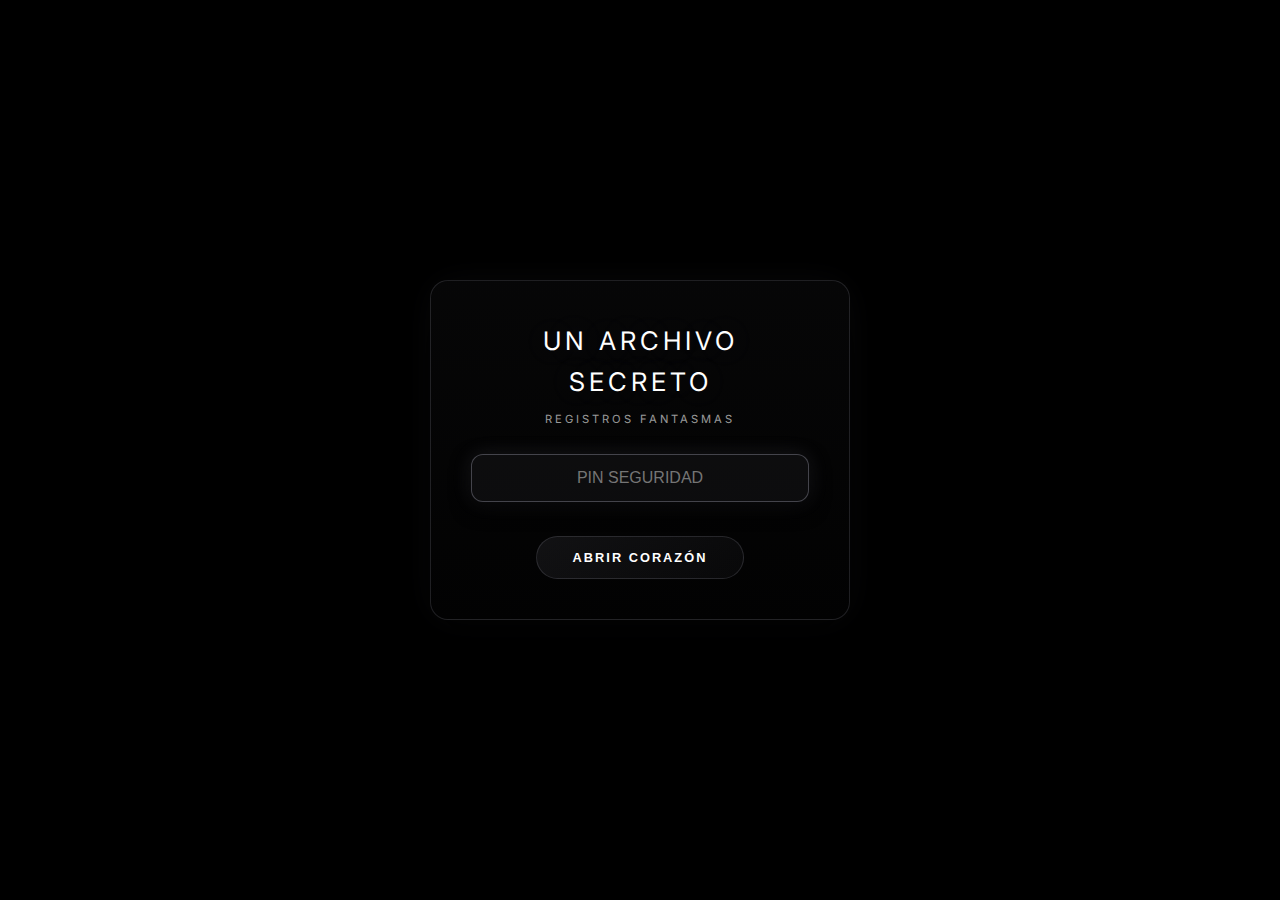
<file: carta2.html>
<!DOCTYPE html>
<html lang="es" style="background:#050505;">
<head>
    <meta charset="UTF-8">
    <meta name="viewport" content="width=device-width, initial-scale=1.0, maximum-scale=1.0">
    <meta name="theme-color" content="#050505">
    <title>Footage Archive</title>
    <link rel="icon" href="https://xcjzydmprmbpbqkacjwb.supabase.co/storage/v1/object/public/avatars/avatar-1769744876215.png" type="image/png">
    <link href="https://fonts.googleapis.com/css2?family=Playfair+Display:wght@400;600;700&display=swap" rel="stylesheet">
    <link href="https://fonts.googleapis.com/css2?family=Inter:wght@300;400;600;700&display=swap" rel="stylesheet">
    <style>
        :root {
            --primary: #ffffff;
            --accent: #9a9aaa;
            --accent-light: #d8d8e8;
            --accent-dark: #6a6a7a;
            --bg: #050505;
            --card-bg: rgba(20, 20, 25, 0.7);
            --card-bg-hover: rgba(25, 25, 35, 0.85);
            --text-main: #ffffff;
            --text-dim: rgba(255, 255, 255, 0.6);
            --glass: rgba(255, 255, 255, 0.05);
            --glass-hover: rgba(255, 255, 255, 0.08);
            --border: rgba(150, 150, 170, 0.15);
            --border-hover: rgba(150, 150, 170, 0.3);
            --shadow-md: 0 12px 30px rgba(0, 0, 0, 0.45);
            --shadow-lg: 0 30px 60px rgba(0, 0, 0, 0.6);
        }

        * { margin: 0; padding: 0; box-sizing: border-box; }

        body {
            background: var(--bg);
            color: var(--text-main);
            font-family: 'Inter', system-ui, -apple-system, 'Segoe UI', Roboto, 'Playfair Display', serif;
            min-height: 100vh;
            overflow-x: hidden;
            display: flex;
            flex-direction: column;
            line-height: 1.6;
        }

        .stars {
            position: fixed;
            inset: 0;
            background: radial-gradient(circle at center, #111111 0%, #050505 100%);
            z-index: 0;
        }

        .stars::after {
            content: "";
            position: absolute;
            inset: 0;
            background: url('https://www.transparenttextures.com/patterns/stardust.png');
            opacity: 0.15;
            animation: starsMove 150s linear infinite;
        }

        @keyframes starsMove {
            from { background-position: 0 0; }
            to { background-position: 1000px 1000px; }
        }

        body.locked { overflow: hidden !important; height: 100vh !important; }
        body.locked > *:not(.page-lock):not(.stars) { display: none !important; }

        .page-lock {
            position: fixed;
            inset: 0;
            background: #000;
            z-index: 99999;
            display: flex;
            align-items: center;
            justify-content: center;
            backdrop-filter: blur(20px);
        }

        .lock-box {
            text-align: center;
            padding: 40px;
            width: 90%;
            max-width: 400px;
        }

        .lock-box h2 { 
            font-weight: 400; 
            margin-bottom: 30px; 
            letter-spacing: 4px; 
            color: #fff;
            text-shadow: 0 0 30px rgba(255, 183, 213, 0.2);
        }

        .lock-box input {
            background: rgba(255, 255, 255, 0.05);
            border: 1.5px solid var(--border);
            color: #fff;
            padding: 15px 16px;
            border-radius: 14px;
            outline: none;
            text-align: center;
            font-size: 1rem;
            margin-bottom: 20px;
            width: 100%;
            transition: all 0.3s cubic-bezier(0.23, 1, 0.32, 1);
        }

        .lock-box input:focus {
            border-color: var(--border-hover);
            background: rgba(255, 255, 255, 0.08);
            box-shadow: 0 0 20px rgba(255, 183, 213, 0.1);
        }

        .lock-box button {
            background: linear-gradient(135deg, rgba(255,183,213,0.15), rgba(255,128,171,0.08));
            border: 1.5px solid var(--border);
            color: #fff;
            padding: 13px 42px;
            border-radius: 50px;
            cursor: pointer;
            text-transform: uppercase;
            letter-spacing: 2px;
            font-size: 0.8rem;
            font-weight: 600;
            transition: all 0.3s cubic-bezier(0.23, 1, 0.32, 1);
        }

        .lock-box button:hover { 
            background: linear-gradient(135deg, rgba(255,183,213,0.25), rgba(255,128,171,0.15));
            border-color: var(--border-hover);
            transform: translateY(-3px);
            box-shadow: 0 8px 20px rgba(255, 183, 213, 0.15);
        }

        .lock-error {
            margin-top: 15px;
            color: #ff4444;
            font-size: 0.8rem;
            display: none;
        }

        nav {
            position: relative;
            z-index: 1000;
            display: flex;
            justify-content: center;
            flex-wrap: wrap;
            gap: 10px;
            max-width: 100%;
            margin: 20px auto;
            padding: 0 15px;
        }

        nav a, .nav-item {
            background: var(--glass);
            border: 1.5px solid var(--border);
            padding: 10px 16px;
            border-radius: 18px;
            color: var(--text-dim);
            text-decoration: none;
            font-size: 0.65rem;
            text-transform: uppercase;
            letter-spacing: 1px;
            transition: all 0.3s cubic-bezier(0.23, 1, 0.32, 1);
            backdrop-filter: blur(10px);
            cursor: pointer;
            white-space: nowrap;
        }

        @media (max-width: 600px) {
            nav {
                margin: 20px auto;
                gap: 8px;
            }
            nav a, .nav-item {
                padding: 8px 12px;
                font-size: 0.6rem;
            }
        }

        nav a:hover, .nav-item:hover { 
            color: #fff; 
            border-color: var(--border-hover);
            background: var(--glass-hover);
            transform: translateY(-3px);
            box-shadow: 0 8px 20px rgba(255, 183, 213, 0.1);
        }

        .envelope-wrapper {
            position: relative;
            z-index: 10;
            width: 100%;
            max-width: 800px;
            margin: 40px auto;
            perspective: 1000px;
            padding: 20px;
            animation: fadeIn 1.5s ease-out;
        }

        @keyframes fadeIn {
            from { opacity: 0; transform: translateY(20px); }
            to { opacity: 1; transform: translateY(0); }
        }

        .envelope {
            position: relative;
            width: 100%;
            height: 400px;
            background: linear-gradient(135deg, rgba(255, 183, 213, 0.08), rgba(255, 128, 171, 0.04));
            border: 1.5px solid var(--border);
            border-radius: 24px;
            cursor: pointer;
            transition: all 0.4s cubic-bezier(0.23, 1, 0.32, 1);
            display: flex;
            flex-direction: column;
            align-items: center;
            justify-content: center;
            overflow: hidden;
            box-shadow: var(--shadow-md);
            gap: 20px;
        }

        .envelope::before {
            content: "Para: Nohelia";
            color: var(--text-main);
            font-size: 1.4rem;
            letter-spacing: 8px;
            text-transform: uppercase;
            font-weight: 400;
            opacity: 0.9;
            transition: all 0.3s ease;
        }

        .envelope:hover {
            transform: translateY(-8px);
            border-color: var(--border-hover);
            box-shadow: var(--shadow-lg);
            background: linear-gradient(135deg, rgba(255, 183, 213, 0.12), rgba(255, 128, 171, 0.06));
        }

        .envelope .seal {
            width: 60px;
            height: 60px;
            background: rgba(255,183,213,0.08);
            border: 1.5px solid var(--border);
            border-radius: 50%;
            display: flex;
            align-items: center;
            justify-content: center;
            font-size: 1.5rem;
            transition: all 0.4s cubic-bezier(0.23, 1, 0.32, 1);
        }

        .envelope:hover .seal {
            transform: rotate(360deg) scale(1.15);
            background: rgba(255,183,213,0.15);
            box-shadow: 0 8px 20px rgba(255, 183, 213, 0.15);
        }

        .envelope:hover {
            transform: scale(1.02);
            border-color: rgba(255,255,255,0.3);
            box-shadow: 0 40px 80px rgba(0,0,0,0.7);
        }

        .envelope .seal {
            width: 60px;
            height: 60px;
            background: rgba(255,255,255,0.1);
            border: 1px solid var(--border);
            border-radius: 50%;
            display: flex;
            align-items: center;
            justify-content: center;
            font-size: 1.5rem;
            transition: 0.5s;
        }

        .envelope:hover .seal {
            transform: rotate(360deg) scale(1.1);
            background: rgba(255,255,255,0.2);
        }

        .letter {
            position: fixed;
            top: 0; left: 0;
            width: 100%; height: 100%;
            background: rgba(0,0,0,0.98);
            z-index: 2000;
            display: none;
            padding: 40px 20px;
            overflow-y: auto;
            backdrop-filter: blur(30px);
        }

        .letter-inner {
            max-width: 700px;
            margin: 60px auto;
            background: #fff;
            color: #1a1a1a;
            padding: 80px;
            border-radius: 2px;
            box-shadow: 0 40px 100px rgba(0,0,0,0.8);
            position: relative;
            transform: translateY(50px);
            opacity: 0;
            transition: all 0.8s cubic-bezier(0.23, 1, 0.32, 1);
        }

        .letter.active .letter-inner {
            transform: translateY(0);
            opacity: 1;
        }

        .letter-header {
            border-bottom: 1px solid #eee;
            padding-bottom: 20px;
            margin-bottom: 40px;
            text-align: right;
            font-size: 0.9rem;
            text-transform: uppercase;
            letter-spacing: 3px;
            color: #888;
        }

        .letter-body {
            font-size: 1.15rem;
            line-height: 2;
            font-style: italic;
            text-align: justify;
        }

        .letter-footer {
            margin-top: 60px;
            text-align: right;
            border-top: 1px solid #eee;
            padding-top: 30px;
        }

        .close-letter {
            position: fixed;
            top: 30px;
            right: 30px;
            background: transparent;
            border: 1px solid rgba(255,255,255,0.2);
            color: #fff;
            width: 50px;
            height: 50px;
            border-radius: 50%;
            cursor: pointer;
            display: flex;
            align-items: center;
            justify-content: center;
            font-size: 1.2rem;
            transition: 0.3s;
            z-index: 2100;
        }

        .close-letter:hover { background: #fff; color: #000; }

        .sections-grid {
            margin: 60px auto 0 auto;
            display: grid;
            grid-template-columns: 1fr;
            gap: 30px;
            max-width: 900px;
            width: 100%;
            padding: 0 20px;
        }

        .section-card {
            background: var(--glass);
            border: 1px solid var(--border);
            border-radius: 30px;
            padding: 30px;
            text-align: center;
            transition: 0.4s;
            backdrop-filter: blur(10px);
        }

        .section-card:first-child {
            display: flex;
            flex-direction: column;
            align-items: center;
            justify-content: center;
            padding: 25px;
            min-height: 400px;
        }

        .section-card:first-child iframe {
            width: 100%;
            max-width: 600px;
            height: 350px;
            border-radius: 20px;
            border: none;
        }

        .section-card:nth-child(2) {
            display: flex;
            flex-direction: column;
            justify-content: center;
            padding: 40px 30px;
        }

        .section-card:hover {
            transform: translateY(-10px);
            border-color: rgba(255,255,255,0.3);
            background: rgba(255,255,255,0.05);
        }

        .section-card img {
            width: 100%;
            border-radius: 20px;
            margin-bottom: 20px;
            filter: grayscale(0.3);
            transition: 0.5s;
        }

        .section-card:hover img { filter: grayscale(0); }

        .section-title {
            font-size: 0.7rem;
            color: var(--text-dim);
            letter-spacing: 4px;
            text-transform: uppercase;
            margin-bottom: 15px;
            display: block;
        }

        .section-text {
            font-style: italic;
            font-size: 1rem;
            line-height: 1.8;
            opacity: 0.8;
        }

        @media (max-width: 768px) {
            .sections-grid { 
                grid-template-columns: 1fr;
                gap: 20px;
                padding: 0 15px;
            }
            .letter-inner { padding: 40px 30px; }
            .envelope { height: 300px; }
            .section-card:first-child {
                min-height: 300px;
                padding: 20px;
            }
            .section-card:first-child iframe {
                height: 280px;
                max-width: 100%;
            }
            .section-card:nth-child(2) {
                padding: 30px 20px;
            }
        }

        @media (max-width: 480px) {
            .sections-grid {
                padding: 0 12px;
                gap: 16px;
            }
            .section-card {
                padding: 18px;
                border-radius: 20px;
            }
            .section-card:first-child {
                min-height: 280px;
                padding: 16px;
            }
            .section-card:first-child iframe {
                height: 240px;
            }
            .section-title {
                font-size: 0.65rem;
            }
            .section-text {
                font-size: 0.95rem;
            }
        }
    </style>
    <style>
        /* 🌸 HOJAS DE SAKURA */
        .sakura {
            position: fixed;
            inset: 0;
            z-index: 1;
            pointer-events: none;
            overflow: hidden;
        }

        .sakura-leaf {
            position: absolute;
            width: 20px;
            height: 20px;
            opacity: 0.7;
            animation: sakuraFall linear forwards;
            filter: drop-shadow(0 0 2px rgba(255, 183, 213, 0.4));
        }

        .sakura-leaf::before {
            content: '';
            position: absolute;
            width: 100%;
            height: 100%;
            background: url('data:image/svg+xml;utf8,<svg xmlns="http://www.w3.org/2000/svg" viewBox="0 0 100 100"><path d="M50 10 Q60 25 65 40 Q70 50 65 60 Q80 55 85 40 Q82 28 70 20 Q65 15 50 10" fill="%23ffb7d5"/><path d="M50 50 Q40 65 35 80 Q30 90 35 100 Q20 95 15 80 Q18 68 30 60 Q35 55 50 50" fill="%23ff80ab"/><path d="M50 30 Q65 35 75 45 Q85 55 80 65 Q65 58 50 50 L50 30" fill="%23ffb7d5"/><path d="M50 50 Q35 55 25 65 Q15 75 20 85 Q35 78 50 70 L50 50" fill="%23ff80ab"/><circle cx="50" cy="50" r="8" fill="%23ffd54f"/></svg>') center / contain no-repeat;
        }

        @keyframes sakuraFall {
            0% {
                top: -20px;
                opacity: 0.8;
                transform: translateX(0) rotateZ(0deg);
            }
            50% {
                opacity: 0.8;
            }
            100% {
                top: 100vh;
                opacity: 0;
                transform: translateX(var(--tx, 100px)) rotateZ(360deg);
            }
        }
    </style>
<body>
    <div class="stars"></div>
    <div class="sakura" id="sakura"></div>

    <div id="pageLock" class="page-lock">
        <div class="lock-box">
            <h2 id="lockPhrase"></h2>
            <p style="font-size: 0.7rem; color: var(--text-dim); margin-bottom: 25px; letter-spacing: 3px;">REGISTROS FANTASMAS</p>
            <input type="password" id="pinInput" placeholder="PIN SEGURIDAD">
            <button onclick="unlockPage()">Abrir Corazón</button>
            <div id="errorMsg" class="lock-error">INTENTA DE NUEVO, AMOR</div>
        </div>
        </div>

        <nav>
        <a href="index.html">Inicio</a>
    </nav>

    <div class="envelope-wrapper">
        <div class="envelope" onclick="openLetter()">
            <div class="seal">✉</div>
            <p style="font-size: 0.6rem; letter-spacing: 4px; color: var(--text-dim); margin-top: 10px;">CLICK PARA ABRIR</p>
        </div>

        <div class="sections-grid">
            <div class="section-card">
                <span class="section-title" style="margin-bottom: 20px;""El saludo de las alas"</span>
                <iframe src="https://www.youtube.com/embed/iI3_s86CSSA" frameborder="0" allowfullscreen></iframe>
            </div>
            <div class="section-card">
                <p style="font-size: 0.6rem; color: var(--text-dim); letter-spacing: 4px;">09 / 01 / 2026</p>
                <p style="font-size: 0.6rem; color: var(--text-dim); letter-spacing: 4px; margin: 8px 0 20px 0;">— A & N —</p>
                <p class="section-text" style="font-size: 1.15rem; margin-bottom: 16px;">Siete meses desde aquel 9 de junio</p>
                <p class="section-text" style="font-size: 1.15rem; margin-bottom: 16px;">Cada día ha sido una nueva aventura a tu lado</p>
                <p class="section-text" style="font-size: 1.15rem;">Gracias por ser mi paz y mi alegría.</p>
            </div>
        </div>
    </div>

    <div id="letterOverlay" class="letter">
        <button class="close-letter" onclick="closeLetter()">✕</button>
        <div class="letter-inner">
            <div class="letter-header">
                Enero 09, 2026
            </div>
            <div class="letter-body">
                <p>Mi Vida,</p><br>
                <p>Hoy cumplimos siete meses. Siete. Y no es solo un número más en el calendario. Para mí es una pausa consciente, un momento para mirarte con calma y decirte, sin prisas y sin adornos falsos, lo que de verdad vive en mi corazón cuando pienso en nosotros.

                Quiero empezar diciendo algo importante: gracias. Gracias por estar, por quedarte, por elegirme cada día sin ruido, sin exigencias, sin máscaras. Gracias por tu forma de querer, por tu sensibilidad, por tu manera tan tuya de sentir profundo en un mundo que casi siempre va demasiado rápido. Gracias por confiar en mí incluso cuando tu mente se llena de dudas, incluso cuando el miedo toca la puerta. Eso no es poco. Eso es valentía.

                Siete meses contigo no han sido solo momentos bonitos —que los ha habido, y muchos—, sino también momentos reales. Momentos donde aprendimos a escucharnos, a entendernos, a respirar juntos cuando algo pesaba. Y quiero que sepas algo con absoluta claridad: nunca te he visto como una carga, nunca como un problema, nunca como “demasiado”. Lo que tú sientes importa. Tú importas. Siempre.

                Si hoy te escribo así, largo y sin miedo, es porque quiero que tengas estas palabras cuando la ansiedad aparezca, cuando tu cabeza empiece a hacer ruido, cuando dudes de tu lugar o de tu valor. Quiero que recuerdes esto: eres amada. No por lo que haces, no por lo que das, no por lo que aguantas. Eres amada por quien eres. Tal cual. Con tu luz, con tus miedos, con tu ternura y con tu forma tan intensa de sentir la vida.

                Nohelia, tú no eres reemplazable. No porque yo lo diga, sino porque nadie siente como tú, nadie mira como tú, nadie abraza como tú. Tu presencia tiene algo que calma, algo que se queda. Cuando estoy contigo, no siento que tenga que correr, demostrar o fingir. Puedo ser yo. Y eso, hoy en día, es un regalo enorme.

                Quiero que tengas paz respecto a mí.</p><br>
                <p>No quiero que vivas preguntándote si mañana voy a cambiar, si te voy a soltar de repente, si tienes que ganarte mi amor. No. Yo estoy aquí porque quiero estar. Porque elijo cuidarte, respetarte y caminar contigo mientras ambos crecemos. No desde el miedo a perder, sino desde el deseo sincero de construir algo sano.

                No te prometo eternidades irreales, pero sí te prometo algo mucho más importante: honestidad, presencia y coherencia. Te prometo no jugar con tus emociones, no decir palabras vacías, no alimentar ilusiones falsas. Te prometo mirarte a los ojos y decirte la verdad, incluso cuando no sea la más cómoda. Porque amarte también es cuidarte.

                Si alguna vez sientes que dudas de ti, apóyate en mí. Si sientes que tu mente se acelera, aquí estoy para ser calma. No tienes que demostrarme nada. No tienes que ser perfecta. No tienes que esconder tus inseguridades. Yo no te quiero por una versión idealizada de ti, te quiero por la real. Y esa versión es suficiente. Más que suficiente.

                Siete meses contigo me han enseñado que el amor no siempre grita, a veces susurra. Que no siempre corre, a veces camina lento pero firme. Y contigo quiero eso: pasos seguros, miradas sinceras, abrazos que no aprietan pero sostienen.

                Gracias por cada detalle, por cada gesto, por cada palabra.</p><br>
                <p>Gracias por pensar en mí, por cuidarme, por regalarme no solo cosas, sino partes de ti. Eso no lo tomo a la ligera. Lo valoro. Mucho.

                Hoy, a los siete meses, quiero que te quedes con esta certeza: no estás sola, no estás de más, no estás equivocada por sentir como sientes. Yo te veo. Te elijo. Y estoy aquí, contigo, ahora.

                Con calma, con respeto y con todo el cariño que tengo para darte, te amo infinitamente.</p>
            </div>
            <div class="letter-footer">
                <p>Siempre tuyo,</p>
                <p style="font-weight: 600; font-size: 1.5rem; margin-top: 10px;">A</p>
            </div>
        </div>
    </div>

    <script src="lock.js"></script>
    <script>
        const phrases = [
            "UN ARCHIVO SECRETO",
        "EN CADA MOMENTO",
        "CADA SEGUNDO CONTIGO",
        "RECUERDOS QUE VIVEN",
        "UN VIAJE ESPECIAL",
        "TÚ LUGAR ESPECIAL",
        "CORAZÓN EN LA MANO",
        "GRAVEDAD SIN EXPLICACIÓN",
        "COMPLETAMENTE CAUTIVADORA",
        "ALMA NATURAL ENCONTRADA",
        "AMOR SIN MEDIDA",
        "UN REGALO DEL UNIVERSO",
        "DONDE TÚ ESTÉS, IRÉ",
        "PUNTO DE NO RETORNO",
        "PERFECTAMENTE IMPERFECTA",
        "UN SUEÑO HECHO REALIDAD",
        "FORTALEZA EN TUS MANOS",
        "ENTRE TUS BRAZOS SOY LIBRE",
        "CADA LATIDO TE LLAMA",
        "ERES MI DEBILIDAD MÁS HERMOSA",
        "PARA AMARTE EN CUALQUIER MOMENTO",
        "SUEÑO DESPIERTO CONTIGO",
        "MI DESTINO ERES TÚ",
        "EL TIEMPO SE DETIENE"
        ];
        document.getElementById('lockPhrase').textContent = phrases[Math.floor(Math.random() * phrases.length)];

        function openLetter() {
            const overlay = document.getElementById('letterOverlay');
            overlay.style.display = 'block';
            setTimeout(() => overlay.classList.add('active'), 10);
            document.body.style.overflow = 'hidden';
        }

        function closeLetter() {
            const overlay = document.getElementById('letterOverlay');
            overlay.classList.remove('active');
            setTimeout(() => {
                overlay.style.display = 'none';
                document.body.style.overflow = 'auto';
            }, 800);
        }

        // 🌸 SISTEMA DE HOJAS DE SAKURA CAYENDO
        (function() {
            const sakuraContainer = document.getElementById('sakura');
            if (!sakuraContainer) return;

            function createSakuraLeaf() {
                const leaf = document.createElement('div');
                leaf.className = 'sakura-leaf';
                
                const size = Math.random() * 10 + 15;
                leaf.style.width = size + 'px';
                leaf.style.height = size + 'px';
                
                const xPos = Math.random() * 100;
                leaf.style.left = xPos + '%';
                
                const duration = Math.random() * 8 + 8;
                leaf.style.animationDuration = duration + 's';
                
                const txVariation = Math.random() * 200 - 100;
                leaf.style.setProperty('--tx', txVariation + 'px');
                
                const opacity = Math.random() * 0.3 + 0.5;
                leaf.style.opacity = opacity;
                
                sakuraContainer.appendChild(leaf);
                
                setTimeout(() => leaf.remove(), duration * 1000);
            }

            setInterval(() => {
                createSakuraLeaf();
            }, Math.random() * 300 + 500);

            for (let i = 0; i < 5; i++) {
                setTimeout(() => createSakuraLeaf(), i * 200);
            }
        })();
    </script>
</body>
</html>
</file>
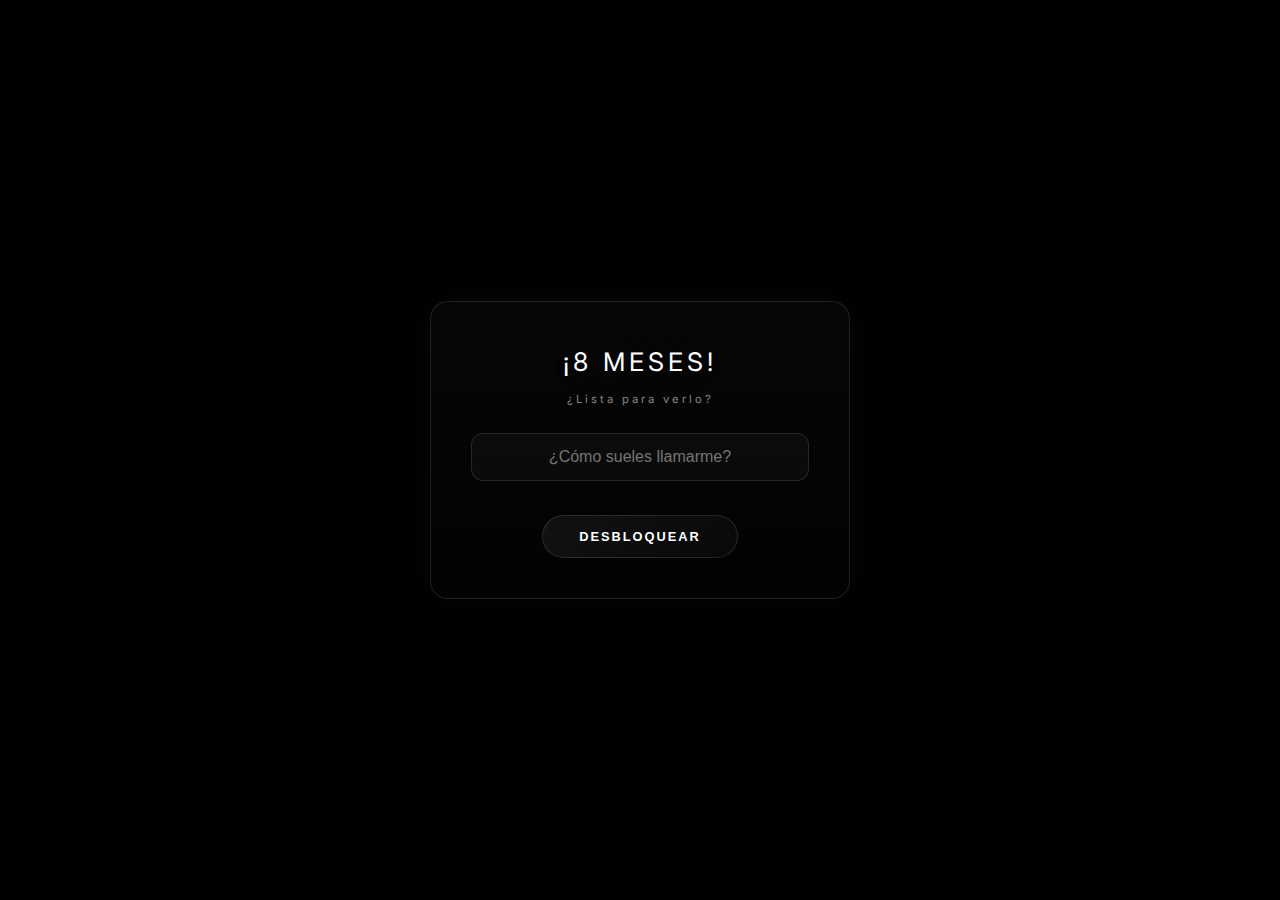
<file: carta3.html>
<!DOCTYPE html>
<html lang="es" style="background:#050505;">
<head>
    <meta charset="UTF-8">
    <meta name="viewport" content="width=device-width, initial-scale=1.0, maximum-scale=1.0">
    <meta name="theme-color" content="#050505">
    <title>Footage Archive</title>
    <link rel="icon" href="https://xcjzydmprmbpbqkacjwb.supabase.co/storage/v1/object/public/avatars/avatar-1769744876215.png" type="image/png">
    <link href="https://fonts.googleapis.com/css2?family=Playfair+Display:wght@400;600;700&display=swap" rel="stylesheet">
    <link href="https://fonts.googleapis.com/css2?family=Inter:wght@300;400;600;700&display=swap" rel="stylesheet">
    <style>
        :root {
            --primary: #fff;
            --accent: #9a9aaa;
            --bg: #050505;
            --card-bg: rgba(30, 20, 40, 0.7);
            --text-main: #fff;
            --text-dim: rgba(255,255,255,0.5);
            --glass: rgba(255,255,255,0.06);
            --border: rgba(150, 150, 170, 0.15);
            --petal: #9a9aaa;
            --petal-dark: #6a6a7a;
        }
        * { margin: 0; padding: 0; box-sizing: border-box; }
        body {
            background: var(--bg);
            color: var(--text-main);
            font-family: 'Inter', 'Playfair Display', serif;
            min-height: 100vh;
            overflow-x: hidden;
            display: flex;
            flex-direction: column;
            line-height: 1.6;
        }
        .stars {
            position: fixed; inset: 0;
            background: radial-gradient(circle at center, #111 0%, #050505 100%);
            z-index: 0;
        }
        .stars::after {
            content: "";
            position: absolute; inset: 0;
            background: url('https://www.transparenttextures.com/patterns/stardust.png');
            opacity: 0.13;
            animation: starsMove 150s linear infinite;
        }
        @keyframes starsMove {
            from { background-position: 0 0; }
            to { background-position: 1000px 1000px; }
        }
        .page-lock {
            position: fixed; inset: 0; background: #000; z-index: 99999;
            display: flex; align-items: center; justify-content: center;
            backdrop-filter: blur(20px);
        }
        .lock-box {
            text-align: center; padding: 40px; width: 90%; max-width: 400px;
        }
        .lock-box h2 { font-weight: 400; margin-bottom: 30px; letter-spacing: 4px; color: #fff; }
        .lock-box input {
            background: rgba(255,255,255,0.05); border: 1px solid var(--border); color: #fff;
            padding: 15px; border-radius: 15px; outline: none; text-align: center; font-size: 1rem; margin-bottom: 20px; width: 100%;
        }
        .lock-box button {
            background: transparent; border: 1px solid #fff; color: #fff;
            padding: 12px 40px; border-radius: 50px; cursor: pointer; text-transform: uppercase;
            letter-spacing: 2px; font-size: 0.8rem; transition: all 0.3s;
        }
        .lock-box button:hover { background: #fff; color: #000; }
        .lock-error {
            margin-top: 15px; color: #ff4444; font-size: 0.8rem; display: none;
        }
        nav {
            position: relative; z-index: 1000; display: flex; justify-content: center;
            flex-wrap: wrap; gap: 10px; max-width: 100%; margin: 20px auto; padding: 0 15px;
        }
        nav a, .nav-item {
            background: var(--glass); border: 1px solid var(--border); padding: 8px 15px;
            border-radius: 15px; color: var(--text-dim); text-decoration: none; font-size: 0.65rem;
            text-transform: uppercase; letter-spacing: 1px; transition: all 0.3s ease;
            backdrop-filter: blur(10px); cursor: pointer; white-space: nowrap;
        }
        nav a:hover, .nav-item:hover { color: #fff; border-color: #fff; transform: translateY(-2px); }
        @media (max-width: 600px) {
            nav { margin: 20px auto; gap: 8px; }
            nav a, .nav-item { padding: 6px 12px; font-size: 0.6rem; }
        }
        .envelope-wrapper {
            position: relative; z-index: 10; width: 100%; max-width: 800px; margin: 40px auto;
            perspective: 1000px; padding: 20px; animation: fadeIn 1.5s ease-out;
        }
        @keyframes fadeIn {
            from { opacity: 0; transform: translateY(20px); }
            to { opacity: 1; transform: translateY(0); }
        }
        .envelope {
            position: relative; width: 100%; height: 420px;
            background: linear-gradient(135deg, rgba(30, 30, 35, 0.8) 0%, rgba(20, 20, 25, 0.6) 100%);
            border: 1px solid var(--border); border-radius: 20px; cursor: pointer;
            transition: all 0.6s cubic-bezier(0.175, 0.885, 0.32, 1.275);
            display: flex; flex-direction: column; align-items: center; justify-content: center;
            overflow: hidden; box-shadow: 0 30px 60px rgba(0,0,0,0.5); gap: 20px;
        }
        .envelope::before {
            content: "Para: Nohelia";
            color: var(--text-main); font-size: 1.4rem; letter-spacing: 8px; text-transform: uppercase;
            font-weight: 400; opacity: 0.8; transition: 0.3s;
        }
        .envelope:hover {
            transform: scale(1.02); border-color: rgba(255,255,255,0.3);
            box-shadow: 0 40px 80px rgba(0,0,0,0.7);
        }
        .envelope .seal {
            width: 70px; height: 70px; background: rgba(255,255,255,0.1);
            border: 1px solid var(--border); border-radius: 50%; display: flex;
            align-items: center; justify-content: center; font-size: 2rem; transition: 0.5s;
            position: relative; z-index: 2;
        }
        .envelope .seal.flower {
            background: none; border: none; width: 90px; height: 90px; cursor: pointer;
            display: flex; align-items: center; justify-content: center;
        }
        .envelope .seal.flower svg { width: 90px; height: 90px; }
        .envelope .seal.flower.opened svg .petal {
            transform: scaleY(1.3) scaleX(1.1) rotate(10deg);
            filter: drop-shadow(0 0 8px var(--petal-dark));
        }
        .envelope .seal.flower svg .petal {
            transition: all 0.7s cubic-bezier(0.23, 1, 0.32, 1);
        }
        .envelope .seal.flower svg .center {
            fill: gold; filter: drop-shadow(0 0 6px #fff7b2);
        }
        .envelope .seal.flower svg .petal {
            fill: var(--petal);
            stroke: var(--petal-dark);
            stroke-width: 2;
        }
        .envelope .seal.flower.opened svg .center {
            fill: #fff7b2;
        }
        .envelope .seal.flower.opened svg .petal {
            fill: #fff0f6;
        }
        .envelope .seal.flower.opened {
            animation: flowerOpen 1.2s cubic-bezier(0.23, 1, 0.32, 1);
        }
        @keyframes flowerOpen {
            0% { transform: scale(1); }
            60% { transform: scale(1.2) rotate(8deg); }
            100% { transform: scale(1) rotate(0); }
        }
        .envelope .seal .hint {
            position: absolute; bottom: -30px; left: 50%; transform: translateX(-50%);
            font-size: 0.7rem; color: var(--text-dim); letter-spacing: 3px;
        }
        .envelope .seal.flower .hint { color: var(--petal-dark); }
        .envelope .seal.flower.opened .hint { color: var(--accent); }
        .letter {
            position: fixed; top: 0; left: 0; width: 100%; height: 100%; background: rgba(0,0,0,0.98);
            z-index: 2000; display: none; padding: 40px 20px; overflow-y: auto; backdrop-filter: blur(30px);
        }
        .letter-inner {
            max-width: 700px; margin: 60px auto; background: #fff; color: #1a1a1a;
            padding: 80px; border-radius: 2px; box-shadow: 0 40px 100px rgba(0,0,0,0.8);
            position: relative; transform: translateY(50px); opacity: 0;
            transition: all 0.8s cubic-bezier(0.23, 1, 0.32, 1);
        }
        .letter.active .letter-inner { transform: translateY(0); opacity: 1; }
        .letter-header {
            border-bottom: 1px solid #eee; padding-bottom: 20px; margin-bottom: 40px;
            text-align: right; font-size: 0.9rem; text-transform: uppercase; letter-spacing: 3px; color: #888;
        }
        .letter-body {
            font-size: 1.15rem; line-height: 2; font-style: italic; text-align: justify;
        }
        .letter-footer {
            margin-top: 60px; text-align: right; border-top: 1px solid #eee; padding-top: 30px;
        }
        .close-letter {
            position: fixed; top: 30px; right: 30px; background: transparent;
            border: 1px solid rgba(255,255,255,0.2); color: #fff; width: 50px; height: 50px;
            border-radius: 50%; cursor: pointer; display: flex; align-items: center; justify-content: center;
            font-size: 1.2rem; transition: 0.3s; z-index: 2100;
        }
        .close-letter:hover { background: #fff; color: #000; }
        .sections-grid {
            margin: 60px auto 0 auto; 
            display: grid; 
            grid-template-columns: 1fr;
            gap: 30px;
            max-width: 900px; 
            width: 100%; 
            padding: 0 20px;
        }

        .section-card {
            background: var(--glass); 
            border: 1px solid var(--border); 
            border-radius: 30px;
            padding: 30px 25px; 
            text-align: center; 
            transition: 0.4s; 
            backdrop-filter: blur(10px);
            display: flex;
            flex-direction: column;
            align-items: center;
            justify-content: flex-start;
        }

        .section-card .section-title {
            margin-bottom: 20px;
        }

        .section-card .spotify-embed,
        .section-card iframe[src*="youtube"] {
            width: 100%;
            max-width: 100%;
            margin: 8px 0;
            border-radius: 15px;
        }

        .section-card .spotify-iframe {
            width: 100% !important;
            max-width: 100% !important;
            height: 152px !important;
            margin: 15px 0 !important;
        }

        .section-card iframe[src*="youtube"] {
            width: 100%;
            height: 280px;
            max-width: 100%;
            border-radius: 15px;
        }

        .section-card .section-text {
            margin-top: 20px;
            word-break: break-word;
        }

        .section-card:hover {
            transform: translateY(-10px); 
            border-color: rgba(255,255,255,0.3); 
            background: rgba(255,255,255,0.05);
        }

        .section-card img {
            width: 100%; 
            border-radius: 20px; 
            margin-bottom: 20px; 
            filter: grayscale(0.3); 
            transition: 0.5s;
        }

        .section-card:hover img { 
            filter: grayscale(0); 
        }

        .section-title {
            font-size: 0.7rem; 
            color: var(--text-dim); 
            letter-spacing: 4px; 
            text-transform: uppercase; 
            display: block;
        }

        .section-text {
            font-style: italic; 
            font-size: 1rem; 
            line-height: 1.8; 
            opacity: 0.8;
        }

        .spotify-embed {
            width: 100%;
            display: flex;
            flex-direction: column;
            align-items: center;
            gap: 0px;
        }

        .spotify-fallback {
            width: 100%;
            margin-top: 0px;
        }

        @media (max-width: 768px) {
            .sections-grid { 
                grid-template-columns: 1fr; 
                gap: 20px;
                padding: 0 15px;
            }
            .section-card {
                padding: 22px 18px;
            }
            .letter-inner { 
                padding: 40px 20px; 
            }
            .envelope { 
                height: 300px; 
            }
            .section-card iframe[src*="youtube"] {
                height: 240px;
            }
            .section-card .spotify-iframe {
                height: 140px !important;
            }
        }

        @media (max-width: 500px) {
            .sections-grid {
                padding: 0 12px;
                gap: 16px;
            }
            .section-card {
                padding: 18px 14px;
                border-radius: 20px;
            }
            .envelope-wrapper { 
                padding: 8px; 
            }
            .envelope { 
                height: 220px; 
            }
            .section-card iframe[src*="youtube"] {
                height: 200px;
            }
            .section-card .spotify-iframe {
                height: 130px !important;
            }
            .section-title {
                font-size: 0.65rem;
            }
            .section-text {
                font-size: 0.95rem;
            }
        }
    </style>
    <style>
        /* 🌸 HOJAS DE SAKURA */
        .sakura {
            position: fixed;
            inset: 0;
            z-index: 1;
            pointer-events: none;
            overflow: hidden;
        }

        .sakura-leaf {
            position: absolute;
            width: 20px;
            height: 20px;
            opacity: 0.7;
            animation: sakuraFall linear forwards;
            filter: drop-shadow(0 0 2px rgba(255, 183, 213, 0.4));
        }

        .sakura-leaf::before {
            content: '';
            position: absolute;
            width: 100%;
            height: 100%;
            background: url('data:image/svg+xml;utf8,<svg xmlns="http://www.w3.org/2000/svg" viewBox="0 0 100 100"><path d="M50 10 Q60 25 65 40 Q70 50 65 60 Q80 55 85 40 Q82 28 70 20 Q65 15 50 10" fill="%23ffb7d5"/><path d="M50 50 Q40 65 35 80 Q30 90 35 100 Q20 95 15 80 Q18 68 30 60 Q35 55 50 50" fill="%23ff80ab"/><path d="M50 30 Q65 35 75 45 Q85 55 80 65 Q65 58 50 50 L50 30" fill="%23ffb7d5"/><path d="M50 50 Q35 55 25 65 Q15 75 20 85 Q35 78 50 70 L50 50" fill="%23ff80ab"/><circle cx="50" cy="50" r="8" fill="%23ffd54f"/></svg>') center / contain no-repeat;
        }

        @keyframes sakuraFall {
            0% {
                top: -20px;
                opacity: 0.8;
                transform: translateX(0) rotateZ(0deg);
            }
            50% {
                opacity: 0.8;
            }
            100% {
                top: 100vh;
                opacity: 0;
                transform: translateX(var(--tx, 100px)) rotateZ(360deg);
            }
        }
    </style>
<body>
    <div class="stars"></div>
    <div class="sakura" id="sakura"></div>
    <div id="pageLock" class="page-lock">
        <div class="lock-box">
            <h2 id="lockPhrase">¡8 MESES!</h2>
            <p style="font-size: 0.7rem; color: var(--text-dim); margin-bottom: 25px; letter-spacing: 3px;">¿Lista para verlo?</p>
            <input type="text" id="minigameInput" placeholder="¿Cómo sueles llamarme?">
            <button onclick="checkMinigame()">Desbloquear</button>
            <div id="errorMsg" class="lock-error">INTENTA DE NUEVO</div>
        </div>
    </div>
    <nav>
        <a href="index.html">Inicio</a>
    </nav>

    <div class="envelope-wrapper">
        <div class="envelope" id="envelope" onclick="openLetter()">
            <div class="seal">✉️</div>
            <p style="font-size: 0.7rem; letter-spacing: 4px; color: var(--text-dim); margin-top: 10px;">CLICK PARA ABRIR</p>
        </div>

        <div class="sections-grid">
            <div class="section-card">
                <span class="section-title">En bucle desde que te conocí</span>
                <div class="spotify-embed">
                    <iframe class="spotify-iframe" src="https://open.spotify.com/embed/track/2plbrEY59IikOBgBGLjaoe?si=dbebfae879204cc3" frameborder="0" allowtransparency="true" allow="encrypted-media"></iframe>
                    <div class="spotify-fallback">
                        <a class="spotify-open" href="https://open.spotify.com/track/2plbrEY59IikOBgBGLjaoe" target="_blank" rel="noopener" style="
                            display: inline-block;
                            margin: 0 auto 0 auto;
                            padding: 8px 18px;
                            background: rgba(255,255,255,0.03);
                            border: 1px solid rgba(255,255,255,0.13);
                            border-radius: 12px;
                            color: #fff;
                            font-weight: 600;
                            text-decoration: none;
                            font-size: 0.9rem;
                            transition: all 0.3s;
                        ">🎧 Abrir en Spotify</a>
                    </div>
                </div>
                <p class="section-text">Celebrando cada momento juntos.</p>
            </div>
            <div class="section-card">
                <span class="section-title">"Amarilla"</span>
                <iframe src="https://www.youtube.com/embed/1f2Xht0UKVw" title="YouTube video" frameborder="0" allowfullscreen></iframe>
                <p class="section-text">Beneficios forma parte de este álbum que me recuerda a ti.</p>
            </div>
            <div class="section-card">
                <span class="section-title">Secreto especial</span>
                <p class="section-text" id="secretText" style="cursor:pointer; margin-top: 30px;">Haz click aquí para descubrir un secreto...</p>
            </div>
        </div>
    </div>
    <div id="letterOverlay" class="letter">
        <button class="close-letter" onclick="closeLetter()">✕</button>
        <div class="letter-inner">
            <div class="letter-header">
                Febrero 09, 2026
            </div>
            <div class="letter-body">
                <p>Linda,</p><br>
                <p>Ocho meses. Y no siento la necesidad de adornarlo demasiado para que signifique algo, porque lo que tenemos no depende de cómo suene, sino de cómo se vive.</p><br>
                <p>Si miro atrás, no pienso en fechas ni en momentos “perfectos”. Pienso en lo natural que se volvió tenerte cerca. En cómo, sin darnos cuenta, pasaste de ser alguien importante a ser alguien esencial en mi día a día. No por dependencia, sino por elección.</p><br>
                <p>Contigo aprendí algo clave: cuando algo es real, no cansa. No desgasta. No exige estar demostrando todo el tiempo. Se sostiene solo, porque hay verdad detrás. Y eso es lo que siento contigo.</p><br>
                <p>Me gusta quién soy cuando estoy a tu lado. No porque me cambies, sino porque no me fuerzas a ser distinto. Puedo estar en silencio, puedo pensar, puedo dudar, puedo ser tranquilo… y aun así sentirme querido. Eso no es común. Eso es valioso.</p><br>
                <p>Hay partes tuyas que quizás no notas, pero yo sí. Tu forma de sentir tan a fondo, tu manera de preocuparte, la sensibilidad con la que miras las cosas. No eres superficial. No amas a medias. Y aunque a veces eso pese, también es lo que te hace única. No hay copia de ti. No hay reemplazo de eso.</p><br>
                <p>No escribo para idealizar lo nuestro ni para decir que todo será fácil. No lo necesito. Prefiero algo más honesto: me importa cuidarte bien. Me importa no jugar con lo que sientes. Me importa que, cuando estés conmigo, no tengas que dudar de tu lugar.</p><br>
                <p>No quiero ser ruido en tu vida. Quiero ser estabilidad.
No quiero ser promesas grandes. Quiero ser coherencia.
No quiero impresionarte. Quiero respetarte.</p><br>
                <p>Ocho meses contigo no me hacen sentir apurado ni atrapado. Me hacen sentir seguro de que voy por el camino correcto, a mi ritmo, contigo al lado. Y eso, para mí, dice mucho más que cualquier palabra bonita.</p><br>
                <p>Gracias por ser tú.
Gracias por quedarte siendo tú.
Gracias por confiarme algo tan delicado como tu corazón.</p><br>
                <p>Esta carta es solo una pequeña muestra de todo lo que siento por ti. Espero que cada detalle, cada animación y cada secreto escondido aquí te recuerden lo especial que eres para mí. ¡Te amo más de lo que las palabras pueden decir!</p>
            </div>
            <div class="letter-footer">
                <p>Desde aquí y hasta donde vayas,</p>
                <p style="font-weight: 600; font-size: 1.5rem; margin-top: 10px;">A</p>
            </div>
        </div>
    </div>
    <script src="lock.js"></script>
    <script>
        // Bloqueo total visual en móvil y escritorio
        function lockScreen() {
            document.body.classList.add('locked');
            document.querySelectorAll('body > *:not(.page-lock):not(.stars)').forEach(el => {
                el.style.display = 'none';
            });
            document.getElementById('pageLock').style.display = 'flex';
        }
        function unlockScreen() {
            document.body.classList.remove('locked');
            document.querySelectorAll('body > *:not(.page-lock):not(.stars)').forEach(el => {
                el.style.display = '';
            });
            document.getElementById('pageLock').style.display = 'none';
            if (typeof window.__removeInitializing === 'function') window.__removeInitializing();
        }
        lockScreen();

        // Minijuego 1 para desbloquear
        function checkMinigame() {
            const input = document.getElementById('minigameInput').value.trim().toLowerCase();
            const correct = ['amor', 'mi amor', 'amor de mi vida', 'mi niño bello'];
            if (correct.includes(input)) {
                setTimeout(()=>{ showSecondMinigame(); }, 400);
            } else {
                document.getElementById('errorMsg').style.display = 'block';
                setTimeout(()=>{document.getElementById('errorMsg').style.display = 'none';}, 1800);
            }
        }
        // Segundo minijuego
        function showSecondMinigame() {
            document.querySelector('.lock-box').innerHTML = `
                <h2>Minijuego 2</h2>
                <p style="font-size: 0.7rem; color: var(--text-dim); margin-bottom: 25px; letter-spacing: 3px;">¿Cuál es la fecha oficial de nosotros? <br><span style='color:#e75480;font-size:0.8em'>(formato: 01/02/23)</span></p>
                <input type="text" id="minigameInput2" placeholder="Escribe la fecha aquí">
                <button onclick="checkMinigame2()">Desbloquear</button>
                <div id="errorMsg2" class="lock-error">INTENTA DE NUEVO</div>
            `;
        }
        function checkMinigame2() {
            const input = document.getElementById('minigameInput2').value.trim();
            const correct = ['09/06/25'];
            if (correct.includes(input)) {
                unlockWithAnimation();
            } else {
                document.getElementById('errorMsg2').style.display = 'block';
                setTimeout(()=>{document.getElementById('errorMsg2').style.display = 'none';}, 1800);
            }
        }
        // Animación de desbloqueo
        function unlockWithAnimation() {
            const lock = document.getElementById('pageLock');
            lock.style.transition = 'opacity 1.2s cubic-bezier(.7,0,.3,1)';
            lock.style.opacity = 0;
            setTimeout(()=>{
                unlockScreen();
                if (typeof window.__removeInitializing === 'function') window.__removeInitializing();
            }, 1200);
        }
        // Abrir carta (sin confeti)
        function openLetter() {
            const overlay = document.getElementById('letterOverlay');
            overlay.style.display = 'block';
            setTimeout(() => overlay.classList.add('active'), 10);
            document.body.style.overflow = 'hidden';
        }
        function closeLetter() {
            const overlay = document.getElementById('letterOverlay');
            overlay.classList.remove('active');
            setTimeout(() => {
                overlay.style.display = 'none';
                document.body.style.overflow = 'auto';
            }, 800);
        }
        // Audio especial: solo 2 escuchas
        let audioPlayCount = 0;
        let audioUrl = null;
        const audioInput = document.getElementById('audioInput');
        const audioPlayer = document.getElementById('audioPlayer');
        const playAudioBtn = document.getElementById('playAudioBtn');
        const audioMsg = document.getElementById('audioMsg');
        if(audioInput) {
            audioInput.addEventListener('change', function(e) {
                const file = e.target.files[0];
                if(file) {
                    audioUrl = URL.createObjectURL(file);
                    audioPlayer.src = audioUrl;
                    audioPlayer.style.display = 'block';
                    playAudioBtn.style.display = 'inline-block';
                    audioMsg.textContent = 'Puedes escuchar este audio solo dos veces. ¡Hazlo especial!';
                    audioPlayCount = 0;
                }
            });
        }
        if(playAudioBtn) {
            playAudioBtn.addEventListener('click', function() {
                if(audioPlayCount < 2) {
                    audioPlayer.currentTime = 0;
                    audioPlayer.play();
                    audioPlayCount++;
                    if(audioPlayCount === 2) {
                        playAudioBtn.disabled = true;
                        playAudioBtn.textContent = 'Audio bloqueado';
                        audioMsg.textContent = 'Ya no puedes escuchar el audio más veces.';
                    }
                }
            });
        }
        // Secreto interactivo
        document.getElementById('secretText').onclick = function() {
            this.textContent = 'El verdadero secreto es que cada día te amo más, y siempre habrá algo nuevo por descubrir juntos.';
            this.style.color = '#e75480';
        };
        // Secretos ocultos extra creativos
        document.addEventListener('DOMContentLoaded', ()=>{
            // Secreto: click en la fecha de la carta
            const header = document.querySelector('.letter-header');
            if(header){
                header.style.cursor = 'pointer';
                header.title = '¿Buscas un secreto?';
                header.onclick = ()=>{
                    header.textContent = 'Te amo más de lo que imaginas. (Secreto desbloqueado)';
                    header.style.color = '#e75480';
                };
            }
            // Secreto: doble click en la carta
            const carta = document.querySelector('.letter-inner');
            if(carta){
                carta.ondblclick = ()=>{
                    carta.style.background = 'linear-gradient(135deg,#ffe0f7 0%,#fff7b2 100%)';
                    carta.style.color = '#e75480';
                    carta.innerHTML += '<div style="margin-top:30px;font-size:1.1rem;">Has encontrado el secreto oculto: <b>Siempre serás mi persona favorita.</b></div>';
                };
            }
            // Secreto: triple click en el sobre
            const sobre = document.getElementById('envelope');
            if(sobre){
                let clickCount = 0;
                sobre.addEventListener('click', ()=>{
                    clickCount++;
                    setTimeout(()=>{clickCount=0;}, 800);
                    if(clickCount === 3){
                        alert('¡Secreto desbloqueado! Siempre estaré para ti, incluso cuando no lo veas.');
                        clickCount = 0;
                    }
                });
            }
            // Secreto: escribir "te amo" en el primer minijuego
            const minigameInput = document.getElementById('minigameInput');
            if(minigameInput){
                minigameInput.addEventListener('input', function(){
                    if(this.value.trim().toLowerCase() === 'te amo'){
                        this.value = '';
                        alert('¡Encontraste un secreto! Yo también te amo.');
                    }
                });
            }
        });

        // 🌸 SISTEMA DE HOJAS DE SAKURA CAYENDO
        (function() {
            const sakuraContainer = document.getElementById('sakura');
            if (!sakuraContainer) return;

            function createSakuraLeaf() {
                const leaf = document.createElement('div');
                leaf.className = 'sakura-leaf';
                
                const size = Math.random() * 10 + 15;
                leaf.style.width = size + 'px';
                leaf.style.height = size + 'px';
                
                const xPos = Math.random() * 100;
                leaf.style.left = xPos + '%';
                
                const duration = Math.random() * 8 + 8;
                leaf.style.animationDuration = duration + 's';
                
                const txVariation = Math.random() * 200 - 100;
                leaf.style.setProperty('--tx', txVariation + 'px');
                
                const opacity = Math.random() * 0.3 + 0.5;
                leaf.style.opacity = opacity;
                
                sakuraContainer.appendChild(leaf);
                
                setTimeout(() => leaf.remove(), duration * 1000);
            }

            setInterval(() => {
                createSakuraLeaf();
            }, Math.random() * 300 + 500);

            for (let i = 0; i < 5; i++) {
                setTimeout(() => createSakuraLeaf(), i * 200);
            }
        })();
    </script>
</body>
</html>
</file>
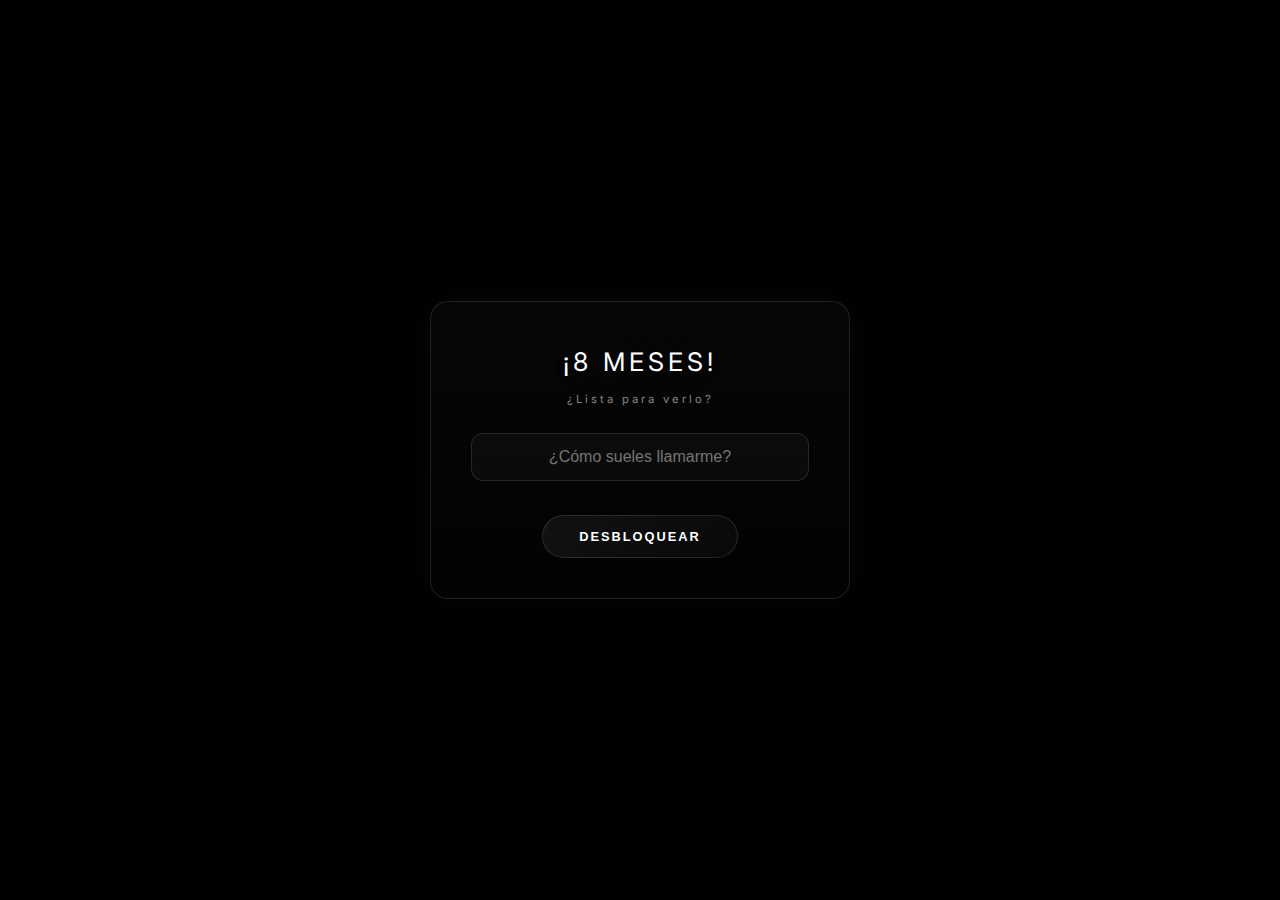
<file: carta8.html>
<!DOCTYPE html>
<html lang="es" style="background:#050505;">
<head>
    <meta charset="UTF-8">
    <meta name="viewport" content="width=device-width, initial-scale=1.0, maximum-scale=1.0">
    <meta name="theme-color" content="#050505">
    <title>Carta 8 Meses - Footage Archive</title>
    <link rel="icon" href="https://i.imgur.com/GtphDVv.png" type="image/png">
    <link href="https://fonts.googleapis.com/css2?family=Playfair+Display:wght@400;600;700&display=swap" rel="stylesheet">
    <link href="https://fonts.googleapis.com/css2?family=Inter:wght@300;400;600;700&display=swap" rel="stylesheet">
    <style>
        :root {
            --primary: #fff;
            --accent: #ffb6c1;
            --bg: #050505;
            --card-bg: rgba(30, 20, 40, 0.7);
            --text-main: #fff;
            --text-dim: rgba(255,255,255,0.5);
            --glass: rgba(255,255,255,0.06);
            --border: rgba(255,255,255,0.13);
            --petal: #ffb6c1;
            --petal-dark: #e75480;
        }
        * { margin: 0; padding: 0; box-sizing: border-box; }
        body {
            background: var(--bg);
            color: var(--text-main);
            font-family: 'Inter', 'Playfair Display', serif;
            min-height: 100vh;
            overflow-x: hidden;
            display: flex;
            flex-direction: column;
            line-height: 1.6;
        }
        .stars {
            position: fixed; inset: 0;
            background: radial-gradient(circle at center, #111 0%, #050505 100%);
            z-index: 0;
        }
        .stars::after {
            content: "";
            position: absolute; inset: 0;
            background: url('https://www.transparenttextures.com/patterns/stardust.png');
            opacity: 0.13;
            animation: starsMove 150s linear infinite;
        }
        @keyframes starsMove {
            from { background-position: 0 0; }
            to { background-position: 1000px 1000px; }
        }
        .page-lock {
            position: fixed; inset: 0; background: #000; z-index: 99999;
            display: flex; align-items: center; justify-content: center;
            backdrop-filter: blur(20px);
        }
        .lock-box {
            text-align: center; padding: 40px; width: 90%; max-width: 400px;
        }
        .lock-box h2 { font-weight: 400; margin-bottom: 30px; letter-spacing: 4px; color: #fff; }
        .lock-box input {
            background: rgba(255,255,255,0.05); border: 1px solid var(--border); color: #fff;
            padding: 15px; border-radius: 15px; outline: none; text-align: center; font-size: 1rem; margin-bottom: 20px; width: 100%;
        }
        .lock-box button {
            background: transparent; border: 1px solid #fff; color: #fff;
            padding: 12px 40px; border-radius: 50px; cursor: pointer; text-transform: uppercase;
            letter-spacing: 2px; font-size: 0.8rem; transition: all 0.3s;
        }
        .lock-box button:hover { background: #fff; color: #000; }
        .lock-error {
            margin-top: 15px; color: #ff4444; font-size: 0.8rem; display: none;
        }
        nav {
            position: relative; z-index: 1000; display: flex; justify-content: center;
            flex-wrap: wrap; gap: 10px; max-width: 100%; margin: 20px auto; padding: 0 15px;
        }
        nav a, .nav-item {
            background: var(--glass); border: 1px solid var(--border); padding: 8px 15px;
            border-radius: 15px; color: var(--text-dim); text-decoration: none; font-size: 0.65rem;
            text-transform: uppercase; letter-spacing: 1px; transition: all 0.3s ease;
            backdrop-filter: blur(10px); cursor: pointer; white-space: nowrap;
        }
        nav a:hover, .nav-item:hover { color: #fff; border-color: #fff; transform: translateY(-2px); }
        @media (max-width: 600px) {
            nav { margin: 20px auto; gap: 8px; }
            nav a, .nav-item { padding: 6px 12px; font-size: 0.6rem; }
        }
        .envelope-wrapper {
            position: relative; z-index: 10; width: 100%; max-width: 800px; margin: 40px auto;
            perspective: 1000px; padding: 20px; animation: fadeIn 1.5s ease-out;
        }
        @keyframes fadeIn {
            from { opacity: 0; transform: translateY(20px); }
            to { opacity: 1; transform: translateY(0); }
        }
        .envelope {
            position: relative; width: 100%; height: 420px;
            background: linear-gradient(135deg, rgba(30, 30, 35, 0.8) 0%, rgba(20, 20, 25, 0.6) 100%);
            border: 1px solid var(--border); border-radius: 20px; cursor: pointer;
            transition: all 0.6s cubic-bezier(0.175, 0.885, 0.32, 1.275);
            display: flex; flex-direction: column; align-items: center; justify-content: center;
            overflow: hidden; box-shadow: 0 30px 60px rgba(0,0,0,0.5); gap: 20px;
        }
        .envelope::before {
            content: "Para: Nohelia";
            color: var(--text-main); font-size: 1.4rem; letter-spacing: 8px; text-transform: uppercase;
            font-weight: 400; opacity: 0.8; transition: 0.3s;
        }
        .envelope:hover {
            transform: scale(1.02); border-color: rgba(255,255,255,0.3);
            box-shadow: 0 40px 80px rgba(0,0,0,0.7);
        }
        .envelope .seal {
            width: 70px; height: 70px; background: rgba(255,255,255,0.1);
            border: 1px solid var(--border); border-radius: 50%; display: flex;
            align-items: center; justify-content: center; font-size: 2rem; transition: 0.5s;
            position: relative; z-index: 2;
        }
        .envelope .seal.flower {
            background: none; border: none; width: 90px; height: 90px; cursor: pointer;
            display: flex; align-items: center; justify-content: center;
        }
        .envelope .seal.flower svg { width: 90px; height: 90px; }
        .envelope .seal.flower.opened svg .petal {
            transform: scaleY(1.3) scaleX(1.1) rotate(10deg);
            filter: drop-shadow(0 0 8px var(--petal-dark));
        }
        .envelope .seal.flower svg .petal {
            transition: all 0.7s cubic-bezier(0.23, 1, 0.32, 1);
        }
        .envelope .seal.flower svg .center {
            fill: gold; filter: drop-shadow(0 0 6px #fff7b2);
        }
        .envelope .seal.flower svg .petal {
            fill: var(--petal);
            stroke: var(--petal-dark);
            stroke-width: 2;
        }
        .envelope .seal.flower.opened svg .center {
            fill: #fff7b2;
        }
        .envelope .seal.flower.opened svg .petal {
            fill: #fff0f6;
        }
        .envelope .seal.flower.opened {
            animation: flowerOpen 1.2s cubic-bezier(0.23, 1, 0.32, 1);
        }
        @keyframes flowerOpen {
            0% { transform: scale(1); }
            60% { transform: scale(1.2) rotate(8deg); }
            100% { transform: scale(1) rotate(0); }
        }
        .envelope .seal .hint {
            position: absolute; bottom: -30px; left: 50%; transform: translateX(-50%);
            font-size: 0.7rem; color: var(--text-dim); letter-spacing: 3px;
        }
        .envelope .seal.flower .hint { color: var(--petal-dark); }
        .envelope .seal.flower.opened .hint { color: var(--accent); }
        .letter {
            position: fixed; top: 0; left: 0; width: 100%; height: 100%; background: rgba(0,0,0,0.98);
            z-index: 2000; display: none; padding: 40px 20px; overflow-y: auto; backdrop-filter: blur(30px);
        }
        .letter-inner {
            max-width: 700px; margin: 60px auto; background: #fff; color: #1a1a1a;
            padding: 80px; border-radius: 2px; box-shadow: 0 40px 100px rgba(0,0,0,0.8);
            position: relative; transform: translateY(50px); opacity: 0;
            transition: all 0.8s cubic-bezier(0.23, 1, 0.32, 1);
        }
        .letter.active .letter-inner { transform: translateY(0); opacity: 1; }
        .letter-header {
            border-bottom: 1px solid #eee; padding-bottom: 20px; margin-bottom: 40px;
            text-align: right; font-size: 0.9rem; text-transform: uppercase; letter-spacing: 3px; color: #888;
        }
        .letter-body {
            font-size: 1.15rem; line-height: 2; font-style: italic; text-align: justify;
        }
        .letter-footer {
            margin-top: 60px; text-align: right; border-top: 1px solid #eee; padding-top: 30px;
        }
        .close-letter {
            position: fixed; top: 30px; right: 30px; background: transparent;
            border: 1px solid rgba(255,255,255,0.2); color: #fff; width: 50px; height: 50px;
            border-radius: 50%; cursor: pointer; display: flex; align-items: center; justify-content: center;
            font-size: 1.2rem; transition: 0.3s; z-index: 2100;
        }
        .close-letter:hover { background: #fff; color: #000; }
        .sections-grid {
            margin-top: 60px; display: grid; grid-template-columns: repeat(2, 1fr); gap: 30px;
        }
        .section-card {
            background: var(--glass); border: 1px solid var(--border); border-radius: 30px;
            padding: 40px; text-align: center; transition: 0.4s; backdrop-filter: blur(10px);
        }
        .section-card:hover {
            transform: translateY(-10px); border-color: rgba(255,255,255,0.3); background: rgba(255,255,255,0.05);
        }
        .section-card img {
            width: 100%; border-radius: 20px; margin-bottom: 20px; filter: grayscale(0.3); transition: 0.5s;
        }
        .section-card:hover img { filter: grayscale(0); }
        .section-title {
            font-size: 0.7rem; color: var(--text-dim); letter-spacing: 4px; text-transform: uppercase; margin-bottom: 15px; display: block;
        }
        .section-text {
            font-style: italic; font-size: 1rem; line-height: 1.8; opacity: 0.8;
        }
        @media (max-width: 768px) {
            .sections-grid { grid-template-columns: 1fr; }
            .letter-inner { padding: 40px 10px; }
            .envelope { height: 300px; }
        }
        @media (max-width: 500px) {
            .envelope-wrapper { padding: 2px; }
            .envelope { height: 220px; }
        }
    </style>
</head>
<body>
    <div class="stars"></div>
    <div id="pageLock" class="page-lock">
        <div class="lock-box">
            <h2 id="lockPhrase">¡8 MESES!</h2>
            <p style="font-size: 0.7rem; color: var(--text-dim); margin-bottom: 25px; letter-spacing: 3px;">¿Lista para verlo?</p>
            <input type="text" id="minigameInput" placeholder="¿Cómo sueles llamarme?">
            <button onclick="checkMinigame()">Desbloquear</button>
            <div id="errorMsg" class="lock-error">INTENTA DE NUEVO</div>
        </div>
    </div>
    <nav>
        <a href="index.html">Inicio</a>
        <a href="historia.html">Línea de Tiempo</a>
        <a href="recuerdos.html">Archivos</a>
    </nav>
    <div class="envelope-wrapper">
        <div class="envelope" id="envelope" onclick="openLetter()">
            <div class="seal">✉️</div>
            <p style="font-size: 0.7rem; letter-spacing: 4px; color: var(--text-dim); margin-top: 10px;">CLICK PARA ABRIR</p>
        </div>
        <div class="sections-grid">
            <div class="section-card">
                <span class="section-title">En bucle desde que te conocí</span>
                <div class="spotify-embed">
                    <iframe class="spotify-iframe" src="https://open.spotify.com/embed/track/2plbrEY59IikOBgBGLjaoe?si=dbebfae879204cc3" width="100%" height="152" frameborder="0" allowtransparency="true" allow="encrypted-media"></iframe>
                    <div class="spotify-fallback">
                        <a class="spotify-open" href="https://open.spotify.com/track/2plbrEY59IikOBgBGLjaoe" target="_blank" rel="noopener" style="
                            display: inline-block;
                            margin: 12px auto 0 auto;
                            padding: 8px 18px;
                            background: rgba(255,255,255,0.03);
                            border: 1px solid rgba(255,255,255,0.13);
                            border-radius: 12px;
                            color: #fff;
                            font-weight: 600;
                            text-decoration: none;
                            font-size: 1rem;
                            transition: all 0.3s;
                        ">🎧 Abrir en Spotify</a>
                    </div>
                </div>
                <p class="section-text">Celebrando cada momento juntos.</p>
            </div>
            <div class="section-card">
                <span class="section-title">"Amarilla"</span>
                <iframe width="100%" height="180" src="https://www.youtube.com/embed/btDJLnRddYyGsWH_" title="YouTube video" frameborder="0" allowfullscreen></iframe>
                <p class="section-text">Beneficios forma parte de este álbum que me recuerda a ti.</p>
            </div>
            <div class="section-card">
                <span class="section-title">Secreto especial</span>
                <p class="section-text" id="secretText" style="cursor:pointer;">Haz click aquí para descubrir un secreto...</p>
            </div>
        </div>
    </div>
    <div id="letterOverlay" class="letter">
        <button class="close-letter" onclick="closeLetter()">✕</button>
        <div class="letter-inner">
            <div class="letter-header">
                Febrero 09, 2026
            </div>
            <div class="letter-body">
                <p>Linda,</p><br>
                <p>Ocho meses. Y no siento la necesidad de adornarlo demasiado para que signifique algo, porque lo que tenemos no depende de cómo suene, sino de cómo se vive.</p><br>
                <p>Si miro atrás, no pienso en fechas ni en momentos “perfectos”. Pienso en lo natural que se volvió tenerte cerca. En cómo, sin darnos cuenta, pasaste de ser alguien importante a ser alguien esencial en mi día a día. No por dependencia, sino por elección.</p><br>
                <p>Contigo aprendí algo clave: cuando algo es real, no cansa. No desgasta. No exige estar demostrando todo el tiempo. Se sostiene solo, porque hay verdad detrás. Y eso es lo que siento contigo.</p><br>
                <p>Me gusta quién soy cuando estoy a tu lado. No porque me cambies, sino porque no me fuerzas a ser distinto. Puedo estar en silencio, puedo pensar, puedo dudar, puedo ser tranquilo… y aun así sentirme querido. Eso no es común. Eso es valioso.</p><br>
                <p>Hay partes tuyas que quizás no notas, pero yo sí. Tu forma de sentir tan a fondo, tu manera de preocuparte, la sensibilidad con la que miras las cosas. No eres superficial. No amas a medias. Y aunque a veces eso pese, también es lo que te hace única. No hay copia de ti. No hay reemplazo de eso.</p><br>
                <p>No escribo para idealizar lo nuestro ni para decir que todo será fácil. No lo necesito. Prefiero algo más honesto: me importa cuidarte bien. Me importa no jugar con lo que sientes. Me importa que, cuando estés conmigo, no tengas que dudar de tu lugar.</p><br>
                <p>No quiero ser ruido en tu vida. Quiero ser estabilidad.
No quiero ser promesas grandes. Quiero ser coherencia.
No quiero impresionarte. Quiero respetarte.</p><br>
                <p>Ocho meses contigo no me hacen sentir apurado ni atrapado. Me hacen sentir seguro de que voy por el camino correcto, a mi ritmo, contigo al lado. Y eso, para mí, dice mucho más que cualquier palabra bonita.</p><br>
                <p>Gracias por ser tú.
Gracias por quedarte siendo tú.
Gracias por confiarme algo tan delicado como tu corazón.</p><br>
                <p>Esta carta es solo una pequeña muestra de todo lo que siento por ti. Espero que cada detalle, cada animación y cada secreto escondido aquí te recuerden lo especial que eres para mí. ¡Te amo más de lo que las palabras pueden decir!</p>
            </div>
            <div class="letter-footer">
                <p>Desde aquí y hasta donde vayas,</p>
                <p style="font-weight: 600; font-size: 1.5rem; margin-top: 10px;">A</p>
            </div>
        </div>
    </div>
    <script src="lock.js"></script>
    <script>
        // Bloqueo total visual en móvil y escritorio
        function lockScreen() {
            document.body.classList.add('locked');
            document.querySelectorAll('body > *:not(.page-lock):not(.stars)').forEach(el => {
                el.style.display = 'none';
            });
            document.getElementById('pageLock').style.display = 'flex';
        }
        function unlockScreen() {
            document.body.classList.remove('locked');
            document.querySelectorAll('body > *:not(.page-lock):not(.stars)').forEach(el => {
                el.style.display = '';
            });
            document.getElementById('pageLock').style.display = 'none';
            if (typeof window.__removeInitializing === 'function') window.__removeInitializing();
        }
        lockScreen();

        // Minijuego 1 para desbloquear
        function checkMinigame() {
            const input = document.getElementById('minigameInput').value.trim().toLowerCase();
            const correct = ['amor', 'mi amor', 'amor de mi vida', 'mi niño bello'];
            if (correct.includes(input)) {
                setTimeout(()=>{ showSecondMinigame(); }, 400);
            } else {
                document.getElementById('errorMsg').style.display = 'block';
                setTimeout(()=>{document.getElementById('errorMsg').style.display = 'none';}, 1800);
            }
        }
        // Segundo minijuego
        function showSecondMinigame() {
            document.querySelector('.lock-box').innerHTML = `
                <h2>Minijuego 2</h2>
                <p style="font-size: 0.7rem; color: var(--text-dim); margin-bottom: 25px; letter-spacing: 3px;">¿Cuál es la fecha oficial de nosotros? <br><span style='color:#e75480;font-size:0.8em'>(formato: 01/02/23)</span></p>
                <input type="text" id="minigameInput2" placeholder="Escribe la fecha aquí">
                <button onclick="checkMinigame2()">Desbloquear</button>
                <div id="errorMsg2" class="lock-error">INTENTA DE NUEVO</div>
            `;
        }
        function checkMinigame2() {
            const input = document.getElementById('minigameInput2').value.trim();
            const correct = ['09/06/25'];
            if (correct.includes(input)) {
                unlockWithAnimation();
            } else {
                document.getElementById('errorMsg2').style.display = 'block';
                setTimeout(()=>{document.getElementById('errorMsg2').style.display = 'none';}, 1800);
            }
        }
        // Animación de desbloqueo
        function unlockWithAnimation() {
            const lock = document.getElementById('pageLock');
            lock.style.transition = 'opacity 1.2s cubic-bezier(.7,0,.3,1)';
            lock.style.opacity = 0;
            setTimeout(()=>{
                unlockScreen();
                if (typeof window.__removeInitializing === 'function') window.__removeInitializing();
            }, 1200);
        }
        // Abrir carta (sin confeti)
        function openLetter() {
            const overlay = document.getElementById('letterOverlay');
            overlay.style.display = 'block';
            setTimeout(() => overlay.classList.add('active'), 10);
            document.body.style.overflow = 'hidden';
        }
        function closeLetter() {
            const overlay = document.getElementById('letterOverlay');
            overlay.classList.remove('active');
            setTimeout(() => {
                overlay.style.display = 'none';
                document.body.style.overflow = 'auto';
            }, 800);
        }
        // Audio especial: solo 2 escuchas
        let audioPlayCount = 0;
        let audioUrl = null;
        const audioInput = document.getElementById('audioInput');
        const audioPlayer = document.getElementById('audioPlayer');
        const playAudioBtn = document.getElementById('playAudioBtn');
        const audioMsg = document.getElementById('audioMsg');
        if(audioInput) {
            audioInput.addEventListener('change', function(e) {
                const file = e.target.files[0];
                if(file) {
                    audioUrl = URL.createObjectURL(file);
                    audioPlayer.src = audioUrl;
                    audioPlayer.style.display = 'block';
                    playAudioBtn.style.display = 'inline-block';
                    audioMsg.textContent = 'Puedes escuchar este audio solo dos veces. ¡Hazlo especial!';
                    audioPlayCount = 0;
                }
            });
        }
        if(playAudioBtn) {
            playAudioBtn.addEventListener('click', function() {
                if(audioPlayCount < 2) {
                    audioPlayer.currentTime = 0;
                    audioPlayer.play();
                    audioPlayCount++;
                    if(audioPlayCount === 2) {
                        playAudioBtn.disabled = true;
                        playAudioBtn.textContent = 'Audio bloqueado';
                        audioMsg.textContent = 'Ya no puedes escuchar el audio más veces.';
                    }
                }
            });
        }
        // Secreto interactivo
        document.getElementById('secretText').onclick = function() {
            this.textContent = 'El verdadero secreto es que cada día te amo más, y siempre habrá algo nuevo por descubrir juntos.';
            this.style.color = '#e75480';
        };
        // Secretos ocultos extra creativos
        document.addEventListener('DOMContentLoaded', ()=>{
            // Secreto: click en la fecha de la carta
            const header = document.querySelector('.letter-header');
            if(header){
                header.style.cursor = 'pointer';
                header.title = '¿Buscas un secreto?';
                header.onclick = ()=>{
                    header.textContent = 'Te amo más de lo que imaginas. (Secreto desbloqueado)';
                    header.style.color = '#e75480';
                };
            }
            // Secreto: doble click en la carta
            const carta = document.querySelector('.letter-inner');
            if(carta){
                carta.ondblclick = ()=>{
                    carta.style.background = 'linear-gradient(135deg,#ffe0f7 0%,#fff7b2 100%)';
                    carta.style.color = '#e75480';
                    carta.innerHTML += '<div style="margin-top:30px;font-size:1.1rem;">Has encontrado el secreto oculto: <b>Siempre serás mi persona favorita.</b></div>';
                };
            }
            // Secreto: triple click en el sobre
            const sobre = document.getElementById('envelope');
            if(sobre){
                let clickCount = 0;
                sobre.addEventListener('click', ()=>{
                    clickCount++;
                    setTimeout(()=>{clickCount=0;}, 800);
                    if(clickCount === 3){
                        alert('¡Secreto desbloqueado! Siempre estaré para ti, incluso cuando no lo veas.');
                        clickCount = 0;
                    }
                });
            }
            // Secreto: escribir "te amo" en el primer minijuego
            const minigameInput = document.getElementById('minigameInput');
            if(minigameInput){
                minigameInput.addEventListener('input', function(){
                    if(this.value.trim().toLowerCase() === 'te amo'){
                        this.value = '';
                        alert('¡Encontraste un secreto! Yo también te amo.');
                    }
                });
            }
        });
    </script>
</body>
</html>
</file>
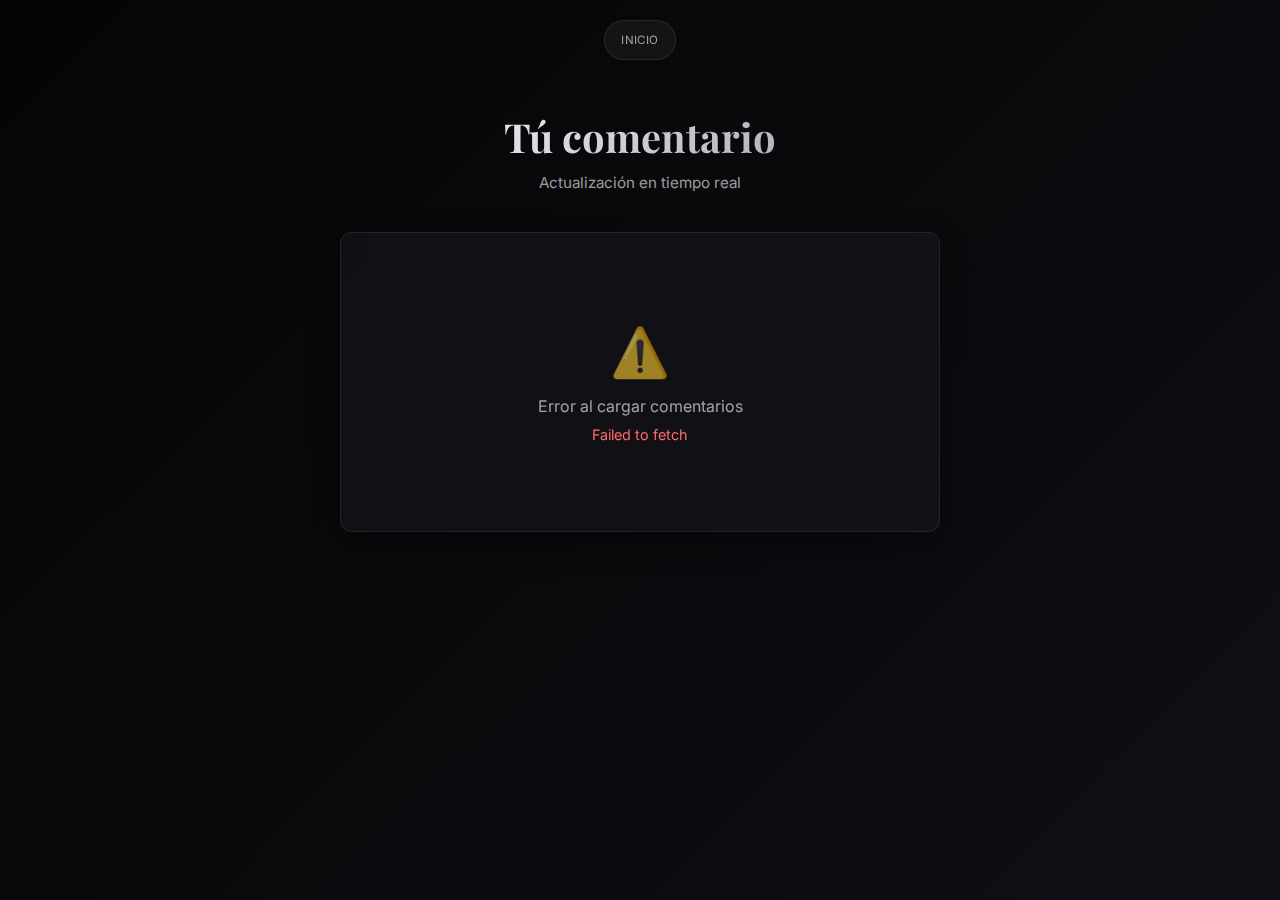
<file: comentarios.html>
<!DOCTYPE html>
<html lang="es" style="background:#050505;">

<head>
    <meta name="theme-color" content="#050505">
    <meta charset="UTF-8">
    <meta name="viewport" content="width=device-width, initial-scale=1.0, maximum-scale=1.0">
    <title>Footage Archive</title>
    <link rel="icon" href="https://xcjzydmprmbpbqkacjwb.supabase.co/storage/v1/object/public/avatars/avatar-1769744876215.png" type="image/png">
    <link href="https://fonts.googleapis.com/css2?family=Playfair+Display:wght@400;600&display=swap" rel="stylesheet">
    <link href="https://fonts.googleapis.com/css2?family=Inter:wght@300;400;600;700&display=swap" rel="stylesheet">
    <style>
        :root {
            --primary: #ffffff;
            --accent: #9a9aaa;
            --accent-light: #d8d8e8;
            --accent-dark: #6a6a7a;
            --bg: #050505;
            --card-bg: rgba(20, 20, 25, 0.7);
            --card-bg-hover: rgba(25, 25, 35, 0.85);
            --text-main: #ffffff;
            --text-dim: rgba(255, 255, 255, 0.6);
            --glass: rgba(255, 255, 255, 0.05);
            --glass-hover: rgba(255, 255, 255, 0.08);
            --border: rgba(150, 150, 170, 0.15);
            --border-hover: rgba(150, 150, 170, 0.3);
            --shadow-sm: 0 4px 12px rgba(0, 0, 0, 0.3);
            --shadow-md: 0 12px 30px rgba(0, 0, 0, 0.45);
            --shadow-lg: 0 30px 60px rgba(0, 0, 0, 0.6);
        }

        * { margin: 0; padding: 0; box-sizing: border-box; }

        body {
            background: linear-gradient(135deg, #050505 0%, #0f0f15 100%);
            color: var(--text-main);
            font-family: 'Inter', system-ui, -apple-system, 'Segoe UI', Roboto;
            min-height: 100vh;
            overflow-x: hidden;
            display: flex;
            flex-direction: column;
            align-items: center;
            padding: 20px;
        }

        .container {
            width: 100%;
            max-width: 600px;
        }

        .header {
            text-align: center;
            margin-bottom: 40px;
        }

        .header h1 {
            font-family: 'Playfair Display', serif;
            font-size: 2.5rem;
            margin-bottom: 10px;
            background: linear-gradient(135deg, #ffffff, #9a9aaa);
            -webkit-background-clip: text;
            -webkit-text-fill-color: transparent;
            background-clip: text;
        }

        .header p {
            color: var(--text-dim);
            font-size: 0.95rem;
        }

        .card {
            background: var(--card-bg);
            border: 1px solid var(--border);
            border-radius: 12px;
            padding: 30px;
            backdrop-filter: blur(10px);
            box-shadow: var(--shadow-md);
            transition: all 0.3s ease;
            min-height: 300px;
            display: flex;
            flex-direction: column;
            justify-content: center;
        }

        .card:hover {
            background: var(--card-bg-hover);
            border-color: var(--border-hover);
            box-shadow: var(--shadow-lg);
            transform: translateY(-2px);
        }

        .comment-content {
            margin-bottom: 20px;
        }

        .comment-text {
            font-size: 1.1rem;
            line-height: 1.8;
            color: var(--text-main);
            margin-bottom: 15px;
            word-wrap: break-word;
            white-space: pre-wrap;
        }

        .comment-meta {
            display: flex;
            justify-content: space-between;
            align-items: center;
            padding-top: 15px;
            border-top: 1px solid var(--border);
        }

        .comment-time {
            font-size: 0.85rem;
            color: var(--text-dim);
        }

        .comment-badge {
            display: inline-block;
            padding: 4px 12px;
            background: rgba(154, 154, 170, 0.2);
            border: 1px solid var(--accent);
            border-radius: 20px;
            font-size: 0.75rem;
            color: var(--accent-light);
            text-transform: uppercase;
            letter-spacing: 1px;
        }

        .loading {
            text-align: center;
            color: var(--text-dim);
        }

        .spinner {
            display: inline-block;
            width: 30px;
            height: 30px;
            border: 3px solid var(--glass);
            border-top-color: var(--accent);
            border-radius: 50%;
            animation: spin 0.8s linear infinite;
            margin: 20px auto;
        }

        @keyframes spin {
            to { transform: rotate(360deg); }
        }

        .empty-state {
            text-align: center;
            padding: 40px 20px;
            color: var(--text-dim);
        }

        .empty-state-icon {
            font-size: 3rem;
            margin-bottom: 15px;
        }

        .update-indicator {
            position: absolute;
            top: 20px;
            right: 20px;
            width: 12px;
            height: 12px;
            background: #4ade80;
            border-radius: 50%;
            animation: pulse 2s infinite;
        }

        @keyframes pulse {
            0%, 100% { opacity: 1; }
            50% { opacity: 0.5; }
        }

        .card.updated {
            animation: highlight 0.6s ease;
        }

        @keyframes highlight {
            0% { border-color: #4ade80; box-shadow: 0 0 20px rgba(74, 222, 128, 0.3); }
            100% { border-color: var(--border); }
        }

        /* 🔒 BLOQUEO */
        body.locked { overflow: hidden !important; height: 100vh !important; }
        body.locked > *:not(.page-lock) { display: none !important; }

        .page-lock {
            position: fixed;
            inset: 0;
            background: #000;
            z-index: 99999;
            display: none;
            align-items: center;
            justify-content: center;
            backdrop-filter: blur(20px);
        }

        .page-lock.active {
            display: flex;
        }

        .lock-box {
            text-align: center;
            padding: 40px;
            width: 90%;
            max-width: 400px;
            animation: lockFadeIn 1s ease-out;
            background: linear-gradient(180deg, rgba(200,200,220,0.03), rgba(170,170,190,0.01));
            border: 1.5px solid rgba(200,200,220,0.15);
            border-radius: 18px;
            box-shadow: 0 20px 50px rgba(0,0,0,0.6), 0 0 40px rgba(200,200,220,0.05);
        }

        @keyframes lockFadeIn {
            from { opacity: 0; transform: scale(0.9); }
            to { opacity: 1; transform: scale(1); }
        }

        .lock-box h2 {
            font-weight: 400;
            margin-bottom: 30px;
            letter-spacing: 4px;
            color: #fff;
            text-shadow: 0 0 20px rgba(255, 255, 255, 0.1);
        }

        .lock-box input {
            width: 100%;
            padding: 12px 16px;
            margin-bottom: 12px;
            border-radius: 8px;
            border: 1.5px solid rgba(200,200,220,0.15);
            background: rgba(255,255,255,0.03);
            color: #fff;
            font-size: 0.9rem;
            outline: none;
            transition: all 0.3s ease;
        }

        .lock-box input:focus {
            border-color: rgba(200,200,220,0.3);
            background: rgba(200,200,220,0.05);
            box-shadow: 0 0 20px rgba(200,200,220,0.1);
        }

        .lock-box button {
            width: 100%;
            padding: 12px 16px;
            border-radius: 8px;
            border: 1.5px solid rgba(200,200,220,0.15);
            background: linear-gradient(135deg, rgba(200,200,220,0.08), rgba(170,170,190,0.04));
            color: #fff;
            font-weight: 600;
            cursor: pointer;
            transition: all 0.3s ease;
        }

        .lock-box button:hover {
            background: linear-gradient(135deg, rgba(200,200,220,0.15), rgba(170,170,190,0.08));
            border-color: rgba(200,200,220,0.3);
            box-shadow: 0 10px 30px rgba(200,200,220,0.1);
            transform: translateY(-2px);
        }

        .lock-error {
            color: #ff6b6b;
            font-size: 0.85rem;
            margin-top: 12px;
            display: none;
        }

        .lock-error.show {
            display: block;
            animation: shake 0.4s ease;
        }

        @keyframes shake {
            0%, 100% { transform: translateX(0); }
            25% { transform: translateX(-6px); }
            75% { transform: translateX(6px); }
        }

        /* NAV */
        nav {
            position: relative;
            z-index: 1000;
            display: flex;
            flex-wrap: wrap;
            gap: 8px;
            max-width: 100%;
            margin: 0 auto 50px;
            padding: 0 12px;
            justify-content: center;
            align-items: center;
        }

        nav a {
            display: inline-flex;
            align-items: center;
            justify-content: center;
            background: var(--glass);
            border: 1.5px solid var(--border);
            padding: 12px 16px;
            border-radius: 22px;
            color: var(--text-dim);
            text-decoration: none;
            font-size: 0.72rem;
            text-transform: uppercase;
            letter-spacing: 0.4px;
            transition: all 0.3s cubic-bezier(0.23, 1, 0.32, 1);
            backdrop-filter: blur(10px);
            cursor: pointer;
            white-space: nowrap;
            flex-shrink: 0;
        }

        nav a:hover {
            color: #fff;
            border-color: var(--border-hover);
            background: var(--glass-hover);
            transform: translateY(-3px);
            box-shadow: 0 8px 20px rgba(255, 183, 213, 0.1);
        }

        @media (max-width: 600px) {
            .header h1 {
                font-size: 2rem;
            }

            .card {
                padding: 20px;
            }

            .comment-text {
                font-size: 1rem;
            }

            nav {
                gap: 6px;
                margin-bottom: 35px;
                padding: 0 8px;
            }

            nav a {
                padding: 9px 12px;
                font-size: 0.68rem;
                border-radius: 15px;
            }
        }
    </style>
</head>

<body>

<div id="pageLock" class="page-lock">
    <div class="lock-box">
        <h2 id="lockPhrase"></h2>
        <p style="font-size: 0.7rem; color: var(--text-dim); margin-bottom: 25px; letter-spacing: 3px;">REGISTROS FANTASMA</p>
        <input type="password" id="pinInput" placeholder="PIN SEGURIDAD">
        <button onclick="unlockPage()">Abrir Corazón</button>
        <div id="errorMsg" class="lock-error">INTENTA DE NUEVO</div>
    </div>
</div>
    <nav>
        <a href="index.html">Inicio</a>
    </nav>

    <div class="container">
        <div class="header">
            <h1>Tú comentario</h1>
            <p>Actualización en tiempo real</p>
        </div>

        <div id="commentCard" class="card">
            <div class="loading">
                <div class="spinner"></div>
                <p>Cargando comentarios...</p>
            </div>
        </div>
    </div>

    <script>
        // Configuración de Supabase
        const SUPABASE_URL = "https://xcjzydmprmbpbqkacjwb.supabase.co/";
        const SUPABASE_KEY = "eyJhbGciOiJIUzI1NiIsInR5cCI6IkpXVCJ9.eyJpc3MiOiJzdXBhYmFzZSIsInJlZiI6Inhjanp5ZG1wcm1icGJxa2FjandiIiwicm9sZSI6ImFub24iLCJpYXQiOjE3NjgwNzY1NjEsImV4cCI6MjA4MzY1MjU2MX0.Bpr4H2iZPl5JWW8rTXp4nBiB1Z_c7pIhKXiThydeNUw";

        let ultimoComentarioId = null;

        async function cargarComentarios() {
            try {
                const respuesta = await fetch(
                    `${SUPABASE_URL}rest/v1/comentarios?order=created_at.desc&limit=1`,
                    {
                        headers: {
                            "apikey": SUPABASE_KEY,
                            "Authorization": "Bearer " + SUPABASE_KEY,
                            "Content-Type": "application/json"
                        }
                    }
                );

                if (!respuesta.ok) throw new Error("Error al obtener comentarios");

                const datos = await respuesta.json();
                
                if (!datos || datos.length === 0) {
                    mostrarEstadoVacio();
                    return;
                }

                const comentario = datos[0];
                
                // Detectar si es un comentario nuevo
                const esNuevo = ultimoComentarioId !== comentario.id;
                ultimoComentarioId = comentario.id;

                mostrarComentario(comentario, esNuevo);
            } catch (error) {
                console.error("Error:", error);
                mostrarError(error.message);
            }
        }

        function mostrarComentario(comentario, esNuevo = false) {
            const card = document.getElementById("commentCard");
            const fechaCreacion = new Date(comentario.created_at);
            const tiempoFormateado = formatearFecha(fechaCreacion);

            card.innerHTML = `
                <div class="comment-content">
                    <p class="comment-text">${escaparHTML(comentario.mensaje)}</p>
                    <div class="comment-meta">
                        <span class="comment-time">${tiempoFormateado}</span>
                        <span class="comment-badge">Último</span>
                    </div>
                </div>
            `;

            if (esNuevo) {
                card.classList.remove("updated");
                void card.offsetWidth; // Forzar reflow
                card.classList.add("updated");
            }
        }

        function mostrarEstadoVacio() {
            const card = document.getElementById("commentCard");
            card.innerHTML = `
                <div class="empty-state">
                    <div class="empty-state-icon">💬</div>
                    <p>Aún no hay comentarios</p>
                    <p style="font-size: 0.9rem; margin-top: 10px;">Los nuevos comentarios aparecerán aquí</p>
                </div>
            `;
        }

        function mostrarError(mensaje) {
            const card = document.getElementById("commentCard");
            card.innerHTML = `
                <div class="empty-state">
                    <div class="empty-state-icon">⚠️</div>
                    <p>Error al cargar comentarios</p>
                    <p style="font-size: 0.9rem; margin-top: 10px; color: #ff6b6b;">${mensaje}</p>
                </div>
            `;
        }

        function formatearFecha(fecha) {
            const ahora = new Date();
            const diferencia = ahora - fecha;
            const segundos = Math.floor(diferencia / 1000);
            const minutos = Math.floor(segundos / 60);
            const horas = Math.floor(minutos / 60);
            const dias = Math.floor(horas / 24);

            if (segundos < 60) return "Justo ahora";
            if (minutos < 60) return `${minutos} min atrás`;
            if (horas < 24) return `${horas}h atrás`;
            if (dias < 7) return `${dias}d atrás`;

            return fecha.toLocaleDateString("es-ES", {
                day: "2-digit",
                month: "2-digit",
                year: "numeric",
                hour: "2-digit",
                minute: "2-digit"
            });
        }

        function escaparHTML(texto) {
            const mapa = {
                '&': '&amp;',
                '<': '&lt;',
                '>': '&gt;',
                '"': '&quot;',
                "'": '&#039;'
            };
            return texto.replace(/[&<>"']/g, m => mapa[m]);
        }

        // Cargar comentarios inicialmente
        cargarComentarios();

        // Actualizar cada 3 segundos
        setInterval(cargarComentarios, 3000);
    </script>

    <script src="lock.js"></script>
    <script>
        // Asegurar que el bloqueo se inicializa después de cargar lock.js
        if (typeof verificarBloqueo === 'function') {
            if (document.readyState === 'loading') {
                document.addEventListener('DOMContentLoaded', verificarBloqueo);
            } else {
                verificarBloqueo();
            }
        }
    </script>

    
</body>

</html>
</file>
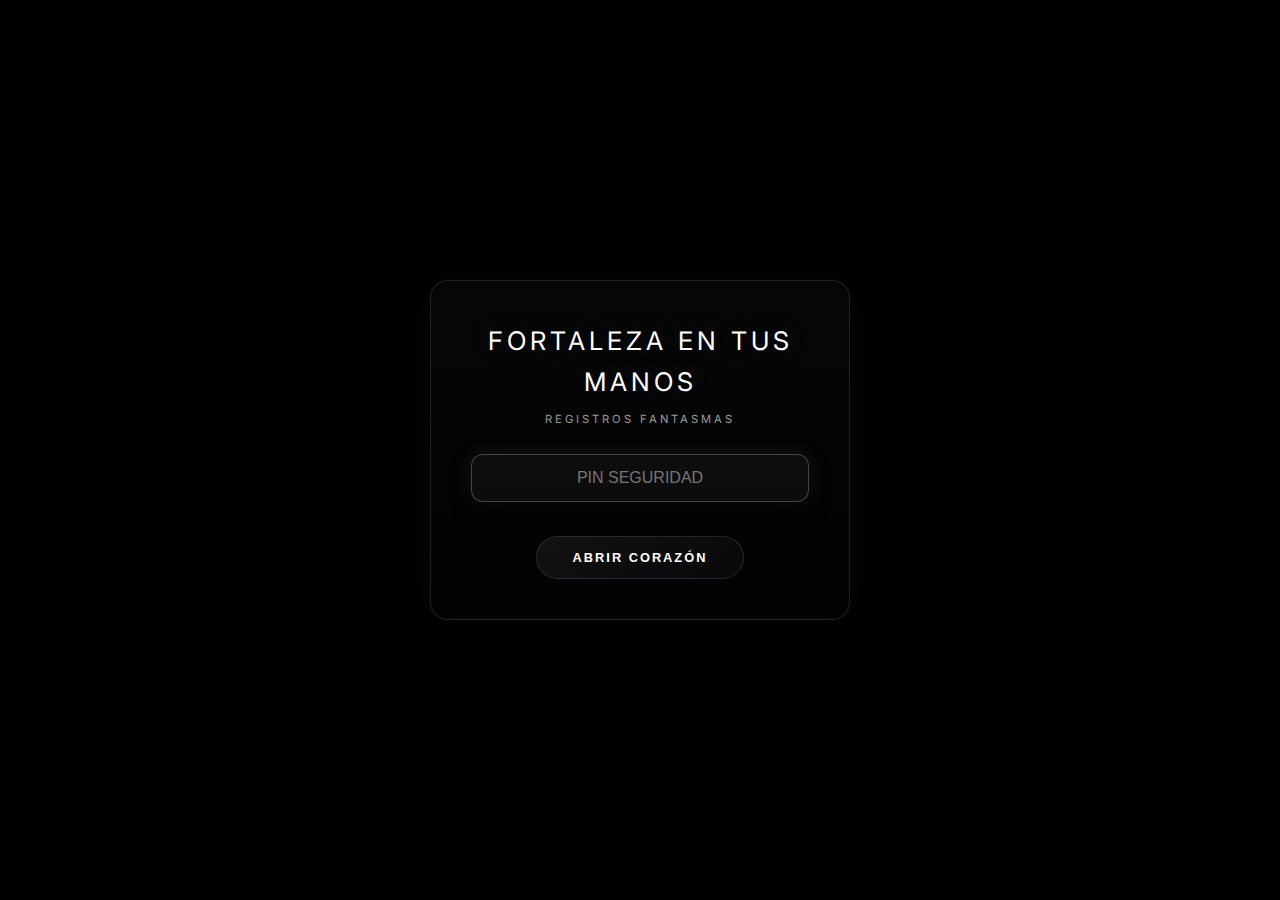
<file: historia.html>
<!DOCTYPE html>
<html lang="ca-ES" style="background:#050505;">

<head>
    <meta charset="UTF-8">
    <meta name="viewport" content="width=device-width, initial-scale=1.0, maximum-scale=1.0">
    <meta name="theme-color" content="#050505">
    <title>Footage Archive</title>
    <link rel="icon" href="https://xcjzydmprmbpbqkacjwb.supabase.co/storage/v1/object/public/avatars/avatar-1769744876215.png" type="image/png">
    <link href="https://fonts.googleapis.com/css2?family=Playfair+Display:wght@400;600;700&display=swap" rel="stylesheet">
    <link href="https://fonts.googleapis.com/css2?family=Inter:wght@300;400;600;700&display=swap" rel="stylesheet">
    <style>
        :root {
            --primary: #ffffff;
            --accent: #9a9aaa;
            --accent-light: #d8d8e8;
            --accent-dark: #6a6a7a;
            --bg: #050505;
            --card-bg: rgba(20, 20, 25, 0.7);
            --card-bg-hover: rgba(25, 25, 35, 0.85);
            --text-main: #ffffff;
            --text-dim: rgba(255, 255, 255, 0.6);
            --glass: rgba(255, 255, 255, 0.05);
            --glass-hover: rgba(255, 255, 255, 0.08);
            --border: rgba(150, 150, 170, 0.15);
            --border-hover: rgba(150, 150, 170, 0.3);
            --shadow-md: 0 12px 30px rgba(0, 0, 0, 0.45);
            --shadow-lg: 0 30px 60px rgba(0, 0, 0, 0.6);
        }

        * { margin: 0; padding: 0; box-sizing: border-box; }

        body {
            background: var(--bg);
            color: var(--text-main);
            font-family: 'Inter', system-ui, -apple-system, 'Segoe UI', Roboto, 'Playfair Display', serif;
            min-height: 100vh;
            overflow-x: hidden;
            display: flex;
            flex-direction: column;
            line-height: 1.6;
        }

        /* 🌌 Fondo Estelar */
        .stars {
            position: fixed;
            inset: 0;
            background: radial-gradient(circle at center, #111111 0%, #050505 100%);
            z-index: 0;
        }

        .stars::after {
            content: "";
            position: absolute;
            inset: 0;
            background: url('https://www.transparenttextures.com/patterns/stardust.png');
            opacity: 0.15;
            animation: starsMove 150s linear infinite;
        }

        @keyframes starsMove {
            from { background-position: 0 0; }
            to { background-position: 1000px 1000px; }
        }

        /* 🔒 BLOQUEO */
        body.locked { overflow: hidden !important; height: 100vh !important; }
        body.locked > *:not(.page-lock):not(.stars) { display: none !important; }

        .page-lock {
            position: fixed;
            inset: 0;
            background: #000;
            z-index: 99999;
            display: flex;
            align-items: center;
            justify-content: center;
            backdrop-filter: blur(20px);
        }

        .lock-box {
            text-align: center;
            padding: 40px;
            width: 90%;
            max-width: 400px;
            animation: lockFadeIn 1s ease-out;
        }

        @keyframes lockFadeIn {
            from { opacity: 0; transform: scale(0.9); }
            to { opacity: 1; transform: scale(1); }
        }

        .lock-box h2 { 
            font-weight: 400; 
            margin-bottom: 30px; 
            letter-spacing: 4px; 
            color: #fff;
            text-shadow: 0 0 20px rgba(255, 255, 255, 0.1);
        }

        .lock-box input {
            background: rgba(255, 255, 255, 0.05);
            border: 1px solid var(--border);
            color: #fff;
            padding: 15px;
            border-radius: 15px;
            outline: none;
            text-align: center;
            font-size: 1rem;
            margin-bottom: 20px;
            width: 100%;
            transition: all 0.3s;
        }

        .lock-box button {
            background: transparent;
            border: 1px solid #fff;
            color: #fff;
            padding: 12px 40px;
            border-radius: 50px;
            cursor: pointer;
            text-transform: uppercase;
            letter-spacing: 2px;
            font-size: 0.8rem;
            transition: all 0.3s;
        }

        .lock-box button:hover { 
            background: #fff;
            color: #000;
        }

        .lock-error {
            margin-top: 15px;
            color: #ff4444;
            font-size: 0.8rem;
            display: none;
            letter-spacing: 1px;
        }

        /* ✨ HEADER */
        header {
            position: relative;
            z-index: 10;
            padding: 80px 20px 45px;
            text-align: center;
        }

        .nohelia-name {
            font-size: clamp(3rem, 10vw, 6rem);
            font-weight: 700;
            letter-spacing: 15px;
            text-transform: uppercase;
            margin-bottom: 20px;
            background: linear-gradient(to bottom, #fff 30%, rgba(255,255,255,0.2) 100%);
            background-clip: text;
            -webkit-background-clip: text;
            -webkit-text-fill-color: transparent;
            filter: drop-shadow(0 0 30px rgba(255,255,255,0.1));
            display: block;
        }

        .header-sub {
            font-size: 0.7rem;
            color: var(--text-dim);
            letter-spacing: 6px;
            text-transform: uppercase;
            margin-top: 10px;
        }

        /* 📱 Navegación */
        nav {
            position: relative;
            z-index: 1000;
            display: flex;
            flex-wrap: wrap;
            gap: 8px;
            max-width: 100%;
            margin: 0 auto 50px;
            padding: 0 12px;
            justify-content: center;
            align-items: center;
        }

        nav a, .nav-item {
            display: inline-flex;
            align-items: center;
            justify-content: center;
            background: var(--glass);
            border: 1.5px solid var(--border);
            padding: 12px 16px;
            border-radius: 22px;
            color: var(--text-dim);
            text-decoration: none;
            font-size: 0.72rem;
            text-transform: uppercase;
            letter-spacing: 0.4px;
            transition: all 0.3s cubic-bezier(0.23, 1, 0.32, 1);
            backdrop-filter: blur(10px);
            cursor: pointer;
            white-space: nowrap;
            flex-shrink: 0;
        }

        nav a:hover, .nav-item:hover { 
            color: #fff; 
            border-color: var(--border-hover);
            background: var(--glass-hover);
            transform: translateY(-3px);
            box-shadow: 0 8px 20px rgba(255, 183, 213, 0.1);
        }

        .dropdown { position: relative; width: auto; display: inline-block; }
        .dropdown-content {
            display: none;
            position: absolute;
            top: calc(100% + 5px);
            left: 50%;
            transform: translateX(-50%);
            width: max-content;
            min-width: 120px;
            background: rgba(5, 5, 5, 0.98);
            border: 1.5px solid var(--border);
            border-radius: 18px;
            padding: 8px 4px;
            z-index: 2001;
            flex-direction: column;
            gap: 2px;
            box-shadow: 0 20px 40px rgba(0,0,0,0.8);
            backdrop-filter: blur(20px);
        }
        .dropdown:hover .dropdown-content { display: flex; }
        .dropdown-content a { 
            display: block; 
            padding: 10px 14px; 
            border: none; 
            background: transparent; 
            white-space: nowrap; 
            color: var(--text-dim); 
            text-decoration: none; 
            font-size: 0.65rem; 
            text-transform: uppercase; 
            letter-spacing: 0.3px; 
            transition: all 0.3s cubic-bezier(0.23, 1, 0.32, 1); 
            border-radius: 10px; 
            cursor: pointer; 
        }
        .dropdown-content a:hover { 
            background: rgba(200,200,220,0.1); 
            color: #fff;
        }

        /* 🆕 Badge de Notificación */
        .badge {
            position: absolute;
            top: -5px;
            right: -5px;
            width: 8px;
            height: 8px;
            background: #fff;
            border-radius: 50%;
            box-shadow: 0 0 10px rgba(255, 255, 255, 0.5);
            display: none;
        }

        .has-update .badge { display: block; }

        /* ⏳ LINEA DE TIEMPO */
        .container {
            position: relative;
            z-index: 10;
            max-width: 900px;
            margin: 0 auto;
            padding: 0 16px 70px;
        }

        .timeline {
            position: relative;
            padding-left: 40px;
        }

        .timeline::before {
            content: '';
            position: absolute;
            left: 7px;
            top: 0;
            height: 100%;
            width: 2px;
            background: linear-gradient(to bottom, transparent, var(--border) 5%, var(--border) 95%, transparent);
        }

        .timeline-item {
            position: relative;
            margin-bottom: 70px;
            opacity: 0;
            transform: translateY(20px);
            transition: all 0.6s cubic-bezier(0.2, 0.9, 0.3, 1);
        }

        .timeline-item.visible {
            opacity: 1;
            transform: translateY(0);
        }

        .timeline-item::before {
            content: '';
            position: absolute;
            left: -20px;
            top: 8px;
            width: 16px;
            height: 16px;
            background: radial-gradient(circle at 30% 30%, #fff, #d8d8e8);
            border-radius: 50%;
            box-shadow: 0 0 0 3px var(--card-bg);
            transition: all 0.3s ease;
            z-index: 2;
        }

        .timeline-item:hover::before {
            box-shadow: 0 0 0 3px var(--card-bg);
        }

        .timeline-date {
            font-size: 0.7rem;
            color: #d8d8e8;
            letter-spacing: 4px;
            text-transform: uppercase;
            margin-bottom: 12px;
            display: block;
            font-weight: 700;
            text-shadow: 0 0 10px rgba(200, 200, 220, 0.2);
        }

        .timeline-content {
            background: linear-gradient(135deg, rgba(20, 20, 25, 0.8), rgba(25, 25, 35, 0.6));
            border: 1.5px solid var(--border);
            border-radius: 20px;
            padding: 32px;
            backdrop-filter: blur(20px);
            transition: all 0.35s cubic-bezier(0.23, 1, 0.32, 1);
            box-shadow: 0 15px 40px rgba(0, 0, 0, 0.5);
        }

        .timeline-content:hover {
            border-color: var(--border-hover);
            background: linear-gradient(135deg, rgba(25, 25, 35, 0.9), rgba(30, 30, 40, 0.8));
            transform: translateY(-8px);
            box-shadow: 0 15px 40px rgba(0, 0, 0, 0.5);
        }

        .timeline-content h2 {
            font-size: 1.3rem;
            font-weight: 600;
            margin-bottom: 18px;
            color: #d8d8e8;
            letter-spacing: 0.8px;
            font-family: 'Playfair Display', serif;
        }

        .timeline-content p {
            color: var(--text-dim);
            font-size: 0.95rem;
            line-height: 1.85;
            font-style: italic;
            animation: typewriter 3s steps(60, end) forwards;
            overflow: hidden;
            white-space: pre-wrap;
            word-wrap: break-word;
        }

        @keyframes typewriter {
            from { max-height: 0; opacity: 0; }
            to { max-height: 400px; opacity: 1; }
        }

        /* � Books collapsible (accordion) */
        .book { 
            margin-bottom: 20px;
            opacity: 0;
            transform: translateY(12px);
            transition: all 0.6s cubic-bezier(0.2, 0.9, 0.3, 1);
        }

        .book.visible {
            opacity: 1;
            transform: translateY(0);
        }

        .book-header { 
            display: flex; 
            justify-content: space-between; 
            align-items: center; 
            margin: 0 0 0 0;
            padding-bottom: 10px;
        }

        .book-toggle {
            background: linear-gradient(135deg, rgba(200,200,220,0.12), rgba(170,170,190,0.05));
            border: 1.5px solid var(--border);
            padding: 14px 24px;
            border-radius: 28px;
            color: #d8d8e8;
            cursor: pointer;
            display: inline-flex;
            align-items: center;
            gap: 12px;
            font-size: 0.82rem;
            text-transform: uppercase;
            letter-spacing: 1.2px;
            transition: all 0.3s cubic-bezier(0.23, 1, 0.32, 1);
            font-weight: 700;
            width: 100%;
            justify-content: space-between;
            box-shadow: 0 8px 20px rgba(0, 0, 0, 0.3);
        }

        .book-toggle:hover {
            background: linear-gradient(135deg, rgba(200,200,220,0.2), rgba(170,170,190,0.1));
            border-color: var(--border-hover);
            color: #fff;
            transform: translateY(-3px);
            box-shadow: 0 8px 20px rgba(0, 0, 0, 0.3);
        }

        .book-title { flex: 1; text-align: left; }
        .book-toggle .chev { 
            display: inline-flex;
            align-items: center;
            justify-content: center;
            width: 24px;
            height: 24px;
            transition: transform 0.3s ease;
            flex-shrink: 0;
        }

        .book.open .chev { transform: rotate(90deg); }

        .book-body { 
            overflow: hidden; 
            max-height: 0; 
            transition: max-height 0.5s cubic-bezier(0.23, 1, 0.32, 1), opacity 0.3s ease; 
            opacity: 0;
        }

        .book.open .book-body { 
            opacity: 1;
        }

        .book .book-body .timeline-item { pointer-events: auto; }

        /* �💬 AREA DE MENSAJES */
        .message-box {
            margin-bottom: 50px;
            text-align: center;
            background: var(--card-bg);
            border: 1px solid var(--border);
            padding: 25px;
            border-radius: 25px;
            backdrop-filter: blur(20px);
            transition: all 0.3s ease;
        }

        .message-box:hover {
            border-color: rgba(255,255,255,0.2);
        }

        #mensaje {
            width: 100%;
            background: rgba(255,255,255,0.02);
            border: 1px solid var(--border);
            border-radius: 20px;
            padding: 20px;
            color: #fff;
            font-family: inherit;
            font-size: 16px;
            margin-bottom: 20px;
            resize: none;
            outline: none;
            transition: all 0.3s;
        }

        #mensaje:focus { border-color: #fff; background: rgba(255,255,255,0.05); }

        #enviar {
            background: transparent;
            border: 1px solid #fff;
            color: #fff;
            padding: 12px 50px;
            border-radius: 50px;
            cursor: pointer;
            text-transform: uppercase;
            letter-spacing: 2px;
            font-size: 0.8rem;
            transition: all 0.3s;
        }

        #enviar:hover { background: #fff; color: #000; }

        /* 🖱️ INDICADOR DE SCROLL */
        .scroll-indicator {
            position: fixed;
            bottom: 30px;
            left: 50%;
            transform: translateX(-50%);
            display: flex;
            flex-direction: column;
            align-items: center;
            gap: 10px;
            z-index: 5;
            opacity: 0.6;
            animation: bounce 2s infinite;
        }

        .scroll-indicator p { font-size: 0.6rem; letter-spacing: 3px; text-transform: uppercase; color: var(--text-dim); }
        .scroll-indicator .dot { width: 4px; height: 4px; background: #fff; border-radius: 50%; }

        @keyframes bounce {
            0%, 20%, 50%, 80%, 100% {transform: translateX(-50%) translateY(0);}
            40% {transform: translateX(-50%) translateY(-10px);}
            60% {transform: translateX(-50%) translateY(-5px);}
        }

        /* 🎁 SECRETOS ESTILOS */
        .secret-word { cursor: pointer; position: relative; transition: all 0.3s; }
        .secret-word:hover { color: #d8d8e8; text-shadow: 0 0 10px rgba(200, 200, 220, 0.5); }

        .secret-modal { 
            display: none; position: fixed; inset: 0; background: rgba(0,0,0,0.95); 
            z-index: 10001; align-items: center; justify-content: center; 
            backdrop-filter: blur(20px); padding: 20px; animation: fadeIn 0.4s ease;
        }

        .secret-modal.active { display: flex; }

        .secret-content { 
            background: var(--card-bg); border: 1px solid var(--border); padding: 40px; 
            border-radius: 30px; text-align: center; max-width: 500px; animation: popIn 0.5s ease;
        }

        @keyframes fadeIn { from { opacity: 0; } to { opacity: 1; } }
        @keyframes popIn { from { transform: scale(0.8); opacity: 0; } to { transform: scale(1); opacity: 1; } }

        .secret-image { max-width: 100%; border-radius: 20px; margin: 20px 0; max-height: 400px; }
        .secret-text { color: var(--text-dim); font-style: italic; margin: 15px 0; line-height: 1.6; }
        .secret-button { background: transparent; border: 1px solid #fff; color: #fff; padding: 10px 30px; border-radius: 30px; cursor: pointer; margin-top: 20px; transition: all 0.3s; }
        .secret-button:hover { background: #fff; color: #000; }

        footer {
            position: relative;
            z-index: 10;
            padding: 40px 20px;
            text-align: center;
            color: var(--text-dim);
            font-size: 0.6rem;
            letter-spacing: 3px;
            background: linear-gradient(to bottom, transparent, rgba(5, 5, 5, 0.8));
            margin-top: auto;
            width: 100%;
            border-top: 1px solid var(--border);
        }

        @media (max-width: 768px) {
            header { padding: 65px 18px 45px; }
            .nohelia-name { font-size: 2.5rem; letter-spacing: 10px; }
            nav { gap: 6px; margin-bottom: 35px; padding: 0 8px; }
            nav a, .nav-item { padding: 9px 12px; font-size: 0.68rem; border-radius: 15px; }
            .dropdown-content { min-width: 115px; padding: 6px 3px; }
            .dropdown-content a { padding: 7px 8px; font-size: 0.6rem; }
            .container { padding: 0 14px 55px; max-width: 100%; }
            .timeline { padding-left: 35px; }
            .timeline-item { margin-bottom: 60px; }
            .timeline-item::before { left: -18px; width: 14px; height: 14px; }
            .timeline-content { padding: 24px 20px; border-radius: 18px; }
            .timeline-content h2 { font-size: 1.1rem; margin-bottom: 15px; }
            .timeline-content p { font-size: 0.92rem; }
            .timeline-date { font-size: 0.68rem; margin-bottom: 10px; }
            .book-toggle { padding: 12px 18px; font-size: 0.78rem; letter-spacing: 0.8px; }
            .book-toggle .chev { width: 22px; height: 22px; }
            .message-box { padding: 20px; }
            #mensaje { padding: 15px; font-size: 15px; }
            #enviar { padding: 11px 35px; font-size: 0.75rem; }
        }

        @media (max-width: 580px) {
            .container { padding: 0 12px 50px; }
            .timeline { padding-left: 32px; }
            .timeline-item { margin-bottom: 55px; }
            .timeline-item::before { left: -17px; width: 13px; height: 13px; top: 6px; }
        }

        @media (max-width: 480px) {
            header { padding: 50px 12px 30px; }
            .nohelia-name { font-size: 1.8rem; letter-spacing: 6px; }
            .header-sub { font-size: 0.65rem; }
            nav { gap: 5px; margin-bottom: 28px; padding: 0 6px; }
            nav a, .nav-item { padding: 8px 10px; font-size: 0.62rem; border-radius: 13px; }
            .dropdown-content { min-width: 105px; padding: 5px 2px; }
            .dropdown-content a { padding: 6px 7px; font-size: 0.55rem; }
            .container { padding: 0 12px 50px; }
            .timeline { padding-left: 28px; }
            .timeline-item { margin-bottom: 50px; }
            .timeline-item::before { left: -15px; width: 11px; height: 11px; top: 4px; }
            .timeline::before { left: 4px; }
            .timeline-content { padding: 18px 16px; border-radius: 16px; }
            .timeline-content h2 { font-size: 0.95rem; margin-bottom: 12px; }
            .timeline-content p { font-size: 0.85rem; line-height: 1.6; }
            .timeline-date { font-size: 0.6rem; margin-bottom: 8px; letter-spacing: 2px; }
            .book-toggle { 
                padding: 10px 14px; 
                font-size: 0.72rem; 
                letter-spacing: 0.6px;
                border-radius: 24px;
            }
            .book-toggle .chev { width: 20px; height: 20px; font-size: 0.9rem; }
            .book-title { font-size: 0.7rem; }
            .message-box { padding: 14px; margin-bottom: 40px; }
            #mensaje { padding: 12px; font-size: 14px; margin-bottom: 15px; }
            #enviar { padding: 9px 25px; font-size: 0.7rem; }
        }

        @media (max-width: 360px) {
            header { padding: 45px 10px 25px; }
            .nohelia-name { font-size: 1.5rem; letter-spacing: 4px; margin-bottom: 10px; }
            .header-sub { font-size: 0.6rem; }
            nav { gap: 4px; margin-bottom: 22px; padding: 0 4px; }
            nav a, .nav-item { padding: 7px 9px; font-size: 0.58rem; }
            .container { padding: 0 10px 40px; }
            .timeline { padding-left: 26px; }
            .timeline-item::before { left: -14px; width: 10px; height: 10px; top: 3px; }
            .timeline::before { left: 3px; }
            .timeline-content { padding: 16px 14px; }
            .timeline-content h2 { font-size: 0.85rem; }
            .timeline-content p { font-size: 0.8rem; }
            .book-toggle { padding: 9px 12px; font-size: 0.65rem; }
            .book-toggle .chev { width: 18px; height: 18px; }
            .message-box { padding: 12px; }
            #mensaje { padding: 10px; font-size: 13px; }
        }
    </style>
    <style>
        /* 🌸 HOJAS DE SAKURA */
        .sakura {
            position: fixed;
            inset: 0;
            z-index: 1;
            pointer-events: none;
            overflow: hidden;
        }

        .sakura-leaf {
            position: absolute;
            width: 20px;
            height: 20px;
            opacity: 0.7;
            animation: sakuraFall linear forwards;
            filter: drop-shadow(0 0 2px rgba(255, 183, 213, 0.4));
        }

        .sakura-leaf::before {
            content: '';
            position: absolute;
            width: 100%;
            height: 100%;
            background: url('data:image/svg+xml;utf8,<svg xmlns="http://www.w3.org/2000/svg" viewBox="0 0 100 100"><path d="M50 10 Q60 25 65 40 Q70 50 65 60 Q80 55 85 40 Q82 28 70 20 Q65 15 50 10" fill="%23d8d8e8"/><path d="M50 50 Q40 65 35 80 Q30 90 35 100 Q20 95 15 80 Q18 68 30 60 Q35 55 50 50" fill="%239a9aaa"/><path d="M50 30 Q65 35 75 45 Q85 55 80 65 Q65 58 50 50 L50 30" fill="%23d8d8e8"/><path d="M50 50 Q35 55 25 65 Q15 75 20 85 Q35 78 50 70 L50 50" fill="%239a9aaa"/><circle cx="50" cy="50" r="8" fill="%23d8d8e8"/></svg>') center / contain no-repeat;
        }

        @keyframes sakuraFall {
            0% {
                top: -20px;
                opacity: 0.8;
                transform: translateX(0) rotateZ(0deg);
            }
            50% {
                opacity: 0.8;
            }
            100% {
                top: 100vh;
                opacity: 0;
                transform: translateX(var(--tx, 100px)) rotateZ(360deg);
            }
        }
    </style>

<body>

<div class="stars"></div>
<div class="sakura" id="sakura"></div>

<div id="pageLock" class="page-lock">
    <div class="lock-box">
        <h2 id="lockPhrase"></h2>
        <p style="font-size: 0.7rem; color: var(--text-dim); margin-bottom: 25px; letter-spacing: 3px;">REGISTROS FANTASMAS</p>
        <input type="password" id="pinInput" placeholder="PIN SEGURIDAD">
        <button onclick="unlockPage()">Abrir Corazón</button>
        <div id="errorMsg" class="lock-error">INTENTA DE NUEVO</div>
    </div>
</div>

<header>
    <span class="nohelia-name">Nohelia</span>
    <div class="header-sub">NUESTRA CRONOLOGÍA // REGISTRO DE DATOS</div>
</header>

    <nav>
        <a href="index.html">Inicio</a>
    </nav>

<div class="container">
    <div class="message-box">
        <p style="font-size: 0.7rem; color: var(--text-dim); margin-bottom: 15px; letter-spacing: 3px; text-transform: uppercase;">Añadir al archivo</p>
        <textarea id="mensaje" rows="4" placeholder="Escribe algo para el archivo..."></textarea>
        <button id="enviar">Guardar Memoria</button>
    </div>

    <div class="timeline">
        <div class="timeline-item">
            <span class="timeline-date">LIBRO I - CAPÍTULO I</span>
            <div class="timeline-content">
                <h2>La Primera Luz del Día</h2>
                <p>No sé exactamente en qué momento empezó lo nuestro. No hubo una fecha clara ni una escena de película. Solo sé que desde el inicio hubo algo distinto contigo. Una vibra que se sentía cómoda, natural, sin esfuerzo. Al principio eran conversaciones normales… hasta que dejaron de serlo. Algo en ti hacía que quisiera quedarme un poco más, hablar un poco más, escuchar un poco más.</p>
            </div>
        </div>

        <div class="timeline-item">
            <span class="timeline-date">LIBRO I - CAPÍTULO II</span>
            <div class="timeline-content">
                <h2>Cuando dejó de ser casual</h2>
                <p>Sin darme cuenta, pasamos de hablar por hablar a compartir. Risas, historias, pensamientos que no le cuento a cualquiera. Contigo empezó a existir confianza, esa que no se pide, simplemente aparece. Empecé a sentir que podía ser yo, sin filtros, sin miedo a no ser suficiente. Y eso, hoy lo sé, no pasa con cualquiera.</p>
            </div>
        </div>

        <div class="timeline-item">
            <span class="timeline-date">LIBRO I - CAPÍTULO III</span>
            <div class="timeline-content">
                <h2>La conexión</h2>
                <p>Hubo un punto en el que ya no era solo química, era conexión. Nos entendíamos en detalles pequeños, en silencios, en miradas. No era intensidad vacía, era cercanía real. Empezamos a cuidarnos emocionalmente, a estar presentes, a demostrarnos que importábamos. Ahí entendí que lo nuestro no era algo ligero.</p>
            </div>
        </div>

        <div class="timeline-item">
            <span class="timeline-date">LIBRO I - CAPÍTULO IV</span>
            <div class="timeline-content">
                <h2>Mi felicidad - El momento en que se volvió real</h2>
                <p>Desde el 09 / 06 / 2025, todo cambió. Decidimos tomarnos en serio, elegirnos con intención. Ya no era solo sentir, era construir. Con errores, con aprendizaje, pero con compromiso. Ese día marcó el inicio de algo más profundo.</p>
            </div>
        </div>

        <div class="timeline-item">
            <span class="timeline-date">LIBRO I - CAPÍTULO V</span>
            <div class="timeline-content">
                <h2>Problemas Temporales</h2>
                <p>No todo ha sido perfecto, y eso también forma parte de nuestra historia. Hubo dudas, momentos difíciles, emociones intensas. Pero en lugar de huir, hablamos. En lugar de romper, intentamos entender. Aprendimos que amar también es cuidar, escuchar y responsabilizarse del daño que a veces, sin querer, se causa.</p>
            </div>
        </div>

        <div class="timeline-item">
            <span class="timeline-date">LIBRO I - CAPÍTULO VI</span>
            <div class="timeline-content">
                <h2>Lo que somos hoy</h2>
                <p>Hoy somos complicidad, apoyo y crecimiento. Somos alguien con quien contar al final del día. Somos risas, pero también calma. Somos un lugar seguro. Lo nuestro no se sostiene solo por lo que sentimos, sino por lo que hacemos cada día para que funcione. Y eso vale mucho.</p>
            </div>
        </div>

        <div class="timeline-item">
            <span class="timeline-date">LIBRO I - CAPÍTULO VII</span>
            <div class="timeline-content">
                <h2>Lo que viene - Nuestro futuro</h2>
                <p>No sé exactamente qué nos espera, pero sí sé lo que siento. Quiero seguir construyendo contigo, paso a paso, sin prisa pero sin pausa. Quiero seguir eligiéndote, aprendiendo y creciendo juntos. Porque si algo tengo claro es que esta historia no se siente como un capítulo cualquiera… se siente como algo que merece continuar.</p>
            </div>
        </div>

        <div class="timeline-item">
            <span class="timeline-date">LIBRO II - CAPÍTULO I</span>
            <div class="timeline-content">
                <h2>Cuando me di cuenta de que eras especial</h2>
                <p>Hubo un momento en el que dejé de verte como alguien más en mi vida y empecé a verte como esa persona. No fue de golpe, fue sutil. Me importaban tus días, tus silencios, cómo estabas incluso cuando no lo decías. Empecé a cuidarte sin pensarlo, porque me nacía. Ahí entendí que lo que sentía por ti no era pasajero, era real.</p>
            </div>
        </div>

        <div class="timeline-item">
            <span class="timeline-date">LIBRO II - CAPÍTULO II</span>
            <div class="timeline-content">
                <h2>Nuestro primer beso</h2>
                <p>No fue solo un beso. Fue nervios, fue conexión, fue ese segundo eterno donde todo se siente correcto. Fue confirmar que lo que ya existía emocionalmente también estaba ahí, fuerte, sincero. Ese momento se me quedó grabado porque no fue solo físico, fue una promesa silenciosa de que lo nuestro iba en serio.</p>
            </div>
        </div>

        <div class="timeline-item">
            <span class="timeline-date">LIBRO II - CAPÍTULO III</span>
            <div class="timeline-content">
                <h2>Lo que construimos día a día</h2>
                <p>Lo nuestro no vive solo de momentos lindos, vive del esfuerzo diario. De escucharnos, de cuidarnos, de elegirnos incluso cuando las cosas se sienten intensas. Contigo aprendí que amar también es responsabilidad emocional, es presencia, es querer hacerlo bien. Y eso es algo que siempre he querido contigo.</p>
            </div>
        </div>

        <div class="timeline-item">
            <span class="timeline-date">LIBRO II - CAPÍTULO IV</span>
            <div class="timeline-content">
                <h2>¿Por qué tú?</h2>
                <p>Porque contigo no tengo que fingir. Porque me siento en casa. Porque me haces crecer, cuestionarme, mejorar. Porque no eres solo mi pareja, eres mi apoyo, mi calma y mi lugar seguro. No te elijo por costumbre, te elijo porque quiero, porque siento, porque contigo veo un futuro que vale la pena.</p>
            </div>
        </div>

        <div class="timeline-item">
            <span class="timeline-date">LIBRO III - CAPÍTULO I</span>
            <div class="timeline-content">
                <h2>Lo que quiero decirte, para que no quede ninguna duda - I</h2>
                <p>No necesito decir algo perfecto para quedarme. A veces basta con estar, con acompañar sin ruido, sin presión. Contigo aprendí que el silencio también puede ser un lugar seguro, que no todo se explica, pero sí se siente. Y cuando el mundo pesa, quiero ser alguien que sume calma, no preguntas.</p>
            </div>
        </div>

        <div class="timeline-item">
            <span class="timeline-date">LIBRO III - CAPÍTULO II</span>
            <div class="timeline-content">
                <h2>Lo que quiero decirte, para que no quede ninguna duda - II</h2>
                <p>No estás aquí por esforzarte, ni por cumplir expectativas invisibles. Estás porque eres tú, tal como eres cuando no intentas impresionar. No necesito que seas más, ni distinta, ni “mejor”. Lo que hay ya es suficiente, y eso importa más de lo que imaginas.</p>
            </div>
        </div>

        <div class="timeline-item">
            <span class="timeline-date">LIBRO III - CAPÍTULO III</span>
            <div class="timeline-content">
                <h2>Lo que quiero decirte, para que no quede ninguna duda - III</h2>
                <p>No corro, no empujo, no dramatizo. Prefiero avanzar despacio pero firme, cuidando lo que se construye día a día. Lo nuestro no necesita prisa para ser real. Necesita atención, respeto y verdad. Y eso sí lo puedo dar.</p>
            </div>
        </div>

        <div class="timeline-item">
            <span class="timeline-date">LIBRO III - CAPÍTULO IV</span>
            <div class="timeline-content">
                <h2>Lo que quiero decirte, para que no quede ninguna duda - IV</h2>
                <p>Si algún día dudas, si algo te inquieta, si el ruido vuelve… no tienes que cargarlo sola. No espero perfección, espero honestidad. Hablar no rompe lo bonito; al contrario, lo sostiene. Y quiero que sepas que escuchar también es una forma de querer. Prefiero algo más simple y más real: hoy estoy aquí, contigo, eligiendo esto con calma. Y a veces, eso es justo lo que más tranquilidad da.</p>
            </div>
        </div>

        <div class="timeline-item">
            <span class="timeline-date">LIBRO IV - CAPÍTULO I</span>
            <div class="timeline-content">
                <h2>Abrazados</h2>
                <p>A veces pienso en cómo llegamos hasta aquí. No fue perfecto, nunca lo ha sido, pero tampoco fue vacío. Hubo momentos en los que el ruido ganó, y otros en los que el silencio dijo más que cualquier palabra.
                Sigo creyendo que lo importante no es no romperse, sino saber qué hacer después. Y algo dentro de mí decidió quedarse a mirar eso contigo.</p>
            </div>
        </div>

        <div class="timeline-item">
            <span class="timeline-date">LIBRO IV - CAPÍTULO II</span>
            <div class="timeline-content">
                <h2>Tú como mi calma</h2>
                <p>No todo lo entendí a la primera. Hubo cosas que me pesaron más de lo que esperaba y reacciones que salieron desde un lugar cansado.
                Con el tiempo me di cuenta de que no estaba buscando perfección, sino paz. Y curiosamente, incluso en medio del desorden, hay algo en ti que sigue siendo hogar.</p>
            </div>
        </div>

        <div class="timeline-item">
            <span class="timeline-date">LIBRO IV - CAPÍTULO III</span>
            <div class="timeline-content">
                <h2>La Reina</h2>
                <p>Nunca quiero que te sientas pequeña para encajar aquí. Pensarte libre siempre es parte de quererte. Libre para ser, para sentir, para equivocarte sin miedo a perderlo todo.
                    Aprendo también a no perderme yo en el intento. A cuidar lo nuestro sin dejar de cuidarme. Tal vez de eso se trata crecer juntos.</p>
            </div>
        </div>

        <div class="timeline-item">
            <span class="timeline-date">LIBRO IV - CAPÍTULO IV</span>
            <div class="timeline-content">
                <h2>Simetrías</h2>
                <p>Hubo un punto en el que todo se sintió frágil. Como si un paso mal dado pudiera cambiarlo todo. Pensé en irme, no por falta de amor, sino por exceso de ruido dentro de mí.
                Y aun así, algo fue más fuerte. La historia que seguimos escribiendo, esa forma en que decidimos no soltarnos del todo.</p>
            </div>
        </div>

        <div class="timeline-item">
            <span class="timeline-date">LIBRO IV - CAPÍTULO V</span>
            <div class="timeline-content">
                <h2>Tú eres mi paz</h2>
                <p>Hoy entiendo que elegir no siempre es fácil, pero sí consciente. Que quedarse no es rendirse, y que amar también es sostener con calma.
                No sé cómo se verá el futuro, pero sí sé cómo se siente el presente cuando estoy aquí. Y eso, es suficiente.</p>
            </div>
        </div>

        <div class="timeline-item">
            <span class="timeline-date">LIBRO IV - CAPÍTULO VI</span>
            <div class="timeline-content">
                <h2>Sanando heridas</h2>
                <p>Hoy pienso en ti desde un lugar tranquilo. Sin nudos en el pecho, sin preguntas urgentes. Solo con esa sensación bonita de saber que existes tal como eres.</p><br>
                <p>Me gusta quién eres cuando no intentas nada, cuando sonríes sin darte cuenta, cuando simplemente estás. Ahí, sin ruido, ya eres suficiente.</p><br>

                <p>Hay algo en ti que no se repite. No es algo que se busque ni se compare. Es la forma en la que habitas los momentos, la manera en la que haces que lo simple se sienta vivo. Eso no se reemplaza. Nunca.

                Quiero que cuando leas esto te sientas en paz contigo. Que no dudes de tu lugar, ni de tu valor. Aquí no estás por error ni por insistencia, estás porque eres tú. Y porque yo, con calma y claridad, te elijo.</p><br>

                <p>No necesitas ser distinta mañana. No necesitas demostrar nada hoy. Solo ser. Yo estoy aquí, cuidando lo nuestro, cuidándote, y cuidándome también.
                Y por alguna razón que no siempre se explica, eso se siente bien. Se siente ligero. Se siente real.</p>
            </div>
        </div>

        <div class="timeline-item">
            <span class="timeline-date">LIBRO V - CAPÍTULO I</span>
            <div class="timeline-content">
                <h2>Lo que sientes - I</h2>
                <p>Tú: Leer esto , verlo admirarlo, realmente, me saca más que una sonrisa ❤️</p><br>
                <p>22/01/26 17:58</p>
            </div>
        </div>

        <div class="timeline-item">
            <span class="timeline-date">LIBRO VI - CAPÍTULO I</span>
            <div class="timeline-content">
                <h2>En paz con el tiempo</h2>
                <p>La dualidad presente que nos une siempre, es la calma, tú calidez, todo lo tuyo, me transmites todo lo que yo necesito, pero incluso en todos mis malos momentos, siempre serás tú la paz que necesito.</p><br>
            <div class="spotify-embed">
                    <iframe class="spotify-iframe" src="https://open.spotify.com/embed/track/6PQc1dYKcIjQGmHZReUTvk?si=dbebfae879204cc3" frameborder="0" allowtransparency="true" allow="encrypted-media"></iframe>
                    <div class="spotify-fallback">
                        <a class="spotify-open" href="https://open.spotify.com/track/6PQc1dYKcIjQGmHZReUTvk" target="_blank" rel="noopener" style="
                            display: inline-block;
                            margin: 0 auto 0 auto;
                            padding: 8px 18px;
                            background: rgba(255,255,255,0.03);
                            border: 1px solid rgba(255,255,255,0.13);
                            border-radius: 12px;
                            color: #fff;
                            font-weight: 600;
                            text-decoration: none;
                            font-size: 0.9rem;
                            transition: all 0.3s;
                        ">🎧 Abrir en Spotify</a>
                    </div>
                    </div>
            </div>
        </div>


        <div class="timeline-item">
            <span class="timeline-date">LIBRO VI - CAPÍTULO II</span>
            <div class="timeline-content">
                <h2>Járdines</h2>
                <p>Siempre pienso en lo que somos ahora, después de ser tan solo amigos, compañeros de aula. Tú has logrado muchas en mi que yo nunca noté de mi, no pensé en lo tan bien que lo intentas y lo logras cada día conmigo, no exite una puerta trasera para nignuno de los dos, dísculpame por los malos momentos, a veces no entiendo que me ocurre.. pero a pesar de eso, nunca voy a dejarte sola, porque te eso se trata estar juntos, el trabajo en equipo y aprender contigo es mucho mejor que cualquier otra cosa, yo de ti aprendo sin recibir nada a cambio porque eso me hace lo soy.</p><br>
            <div class="spotify-embed">
                    <iframe class="spotify-iframe" src="https://open.spotify.com/embed/track/16gJmoOqRt2lKmlXtDpWgH?si=dbebfae879204cc3" frameborder="0" allowtransparency="true" allow="encrypted-media"></iframe>
                    <div class="spotify-fallback">
                        <a class="spotify-open" href="https://open.spotify.com/track/16gJmoOqRt2lKmlXtDpWgH" target="_blank" rel="noopener" style="
                            display: inline-block;
                            margin: 0 auto 0 auto;
                            padding: 8px 18px;
                            background: rgba(255,255,255,0.03);
                            border: 1px solid rgba(255,255,255,0.13);
                            border-radius: 12px;
                            color: #fff;
                            font-weight: 600;
                            text-decoration: none;
                            font-size: 0.9rem;
                            transition: all 0.3s;
                        ">🎧 Abrir en Spotify</a>
                        </div>
                 </div>

              </div>
            </div>
        </div>
    </div>
</div>

<footer>
    <p>Footage Archive 2025-2026 · Construido con amor 💕</p>
</footer>

<script src="lock.js"></script>
<script>
    // ✨ SISTEMA DE SECRETOS AVANZADO (HISTORIA) ✨

    const secrets = {
        revealed: new Set(),
        konamiCode: ['ArrowUp', 'ArrowUp', 'ArrowDown', 'ArrowDown', 'ArrowLeft', 'ArrowRight', 'ArrowLeft', 'ArrowRight', 'b', 'a'],
        konamiIndex: 0
    };

    function showSecret(title, content) {
        const modal = document.createElement('div');
        modal.className = 'secret-modal active';
        modal.innerHTML = `
            <div class="secret-content">
                <p style="font-size: 1.2rem; margin-bottom: 10px;">✨ ${title} ✨</p>
                <p class="secret-text">${content}</p>
                <button class="secret-button" onclick="this.closest('.secret-modal').remove()">Cerrar</button>
            </div>
        `;
        document.body.appendChild(modal);
        modal.addEventListener('click', (e) => {
            if (e.target === modal) modal.remove();
        });
    }

    document.addEventListener('DOMContentLoaded', () => {
        // Agrupar capítulos por libro
        function makeBooksCollapsible() {
            const container = document.querySelector('.timeline');
            if (!container) return;
            
            const items = Array.from(container.querySelectorAll('.timeline-item'));
            if (!items.length) return;
            
            const groups = [];
            items.forEach(item => {
                const dateEl = item.querySelector('.timeline-date');
                if (!dateEl) return;
                
                const match = dateEl.textContent.match(/LIBRO\s+([IVXLCDM]+)/i);
                const bookLabel = match ? `LIBRO ${match[1]}` : 'SIN LIBRO';
                
                let group = groups.find(g => g.label === bookLabel);
                if (!group) {
                    group = { label: bookLabel, items: [] };
                    groups.push(group);
                }
                group.items.push(item);
            });
            
            // Reconstruir el contenedor
            const newHTML = groups.map(g => {
                const itemsHTML = g.items.map(item => item.outerHTML).join('');
                return `
                    <div class="book">
                        <div class="book-header">
                            <button class="book-toggle" aria-expanded="false">
                                <span class="book-title">${g.label}</span>
                                <span class="chev">▸</span>
                            </button>
                        </div>
                        <div class="book-body">
                            ${itemsHTML}
                        </div>
                    </div>
                `;
            }).join('');
            
            container.innerHTML = newHTML;
            
            // Eventos de toggle
            container.querySelectorAll('.book-toggle').forEach(btn => {
                btn.addEventListener('click', function() {
                    const book = this.closest('.book');
                    const body = book.querySelector('.book-body');
                    const isOpen = book.classList.contains('open');
                    
                    if (isOpen) {
                        book.classList.remove('open');
                        btn.setAttribute('aria-expanded', 'false');
                        body.style.maxHeight = '0';
                        body.style.opacity = '0';
                    } else {
                        book.classList.add('open');
                        btn.setAttribute('aria-expanded', 'true');
                        body.style.maxHeight = body.scrollHeight + 'px';
                        body.style.opacity = '1';
                        body.querySelectorAll('.timeline-item').forEach(it => it.classList.add('visible'));
                    }
                });
            });
            
            // Todos los libros permanecen cerrados al abrir la página
        }
        
        makeBooksCollapsible();

        // SECRETO 1: Click en títulos
        setTimeout(() => {
            document.querySelectorAll('.timeline-item h2').forEach(title => {
                title.style.cursor = 'pointer';
                title.addEventListener('click', () => {
                    const year = title.textContent;
                    if (!secrets.revealed.has(`timeline-${year}`)) {
                        showSecret('Momento Especial', `${year} marca un momento importante en nuestra historia.`);
                        secrets.revealed.add(`timeline-${year}`);
                    }
                });
            });
        }, 100);

        // SECRETO 3: Click en "Nohelia"
        const header = document.querySelector('.nohelia-name');
        if (header) {
            header.style.cursor = 'pointer';
            header.addEventListener('click', () => {
                if (!secrets.revealed.has('nohelia-click')) {
                    showSecret('Tu Nombre', 'Nohelia. Un nombre que representa todo lo hermoso que veo en ti.');
                    secrets.revealed.add('nohelia-click');
                }
            });
        }
    });

    // KONAMI CODE
    document.addEventListener('keydown', (e) => {
        const key = e.key;
        if (key === secrets.konamiCode[secrets.konamiIndex]) {
            secrets.konamiIndex++;
            if (secrets.konamiIndex === secrets.konamiCode.length) {
                showSecret('¡CÓDIGO SECRETO!', 'Encontraste el código Konami en la línea de tiempo. Eres un verdadero explorador de secretos.');
                secrets.revealed.add('konami-historia');
                secrets.konamiIndex = 0;
            }
        } else {
            secrets.konamiIndex = key === secrets.konamiCode[0] ? 1 : 0;
        }
    });

    // Frases aleatorias
    const phrases = [
        "UN ARCHIVO SECRETO",
        "EN CADA MOMENTO",
        "CADA SEGUNDO CONTIGO",
        "RECUERDOS QUE VIVEN",
        "UN VIAJE ESPECIAL",
        "TÚ LUGAR ESPECIAL",
        "CORAZÓN EN LA MANO",
        "GRAVEDAD SIN EXPLICACIÓN",
        "COMPLETAMENTE CAUTIVADORA",
        "ALMA NATURAL ENCONTRADA",
        "AMOR SIN MEDIDA",
        "UN REGALO DEL UNIVERSO",
        "DONDE TÚ ESTÉS, IRÉ",
        "PUNTO DE NO RETORNO",
        "PERFECTAMENTE IMPERFECTA",
        "UN SUEÑO HECHO REALIDAD",
        "FORTALEZA EN TUS MANOS",
        "ENTRE TUS BRAZOS SOY LIBRE",
        "CADA LATIDO TE LLAMA",
        "ERES MI DEBILIDAD MÁS HERMOSA",
        "PARA AMARTE EN CUALQUIER MOMENTO",
        "SUEÑO DESPIERTO CONTIGO",
        "MI DESTINO ERES TÚ",
        "EL TIEMPO SE DETIENE"
    ];
    const lockPhrase = document.getElementById('lockPhrase');
    if (lockPhrase) {
        lockPhrase.textContent = phrases[Math.floor(Math.random() * phrases.length)];
    }

    // Dropdown toggle
    const dropdown = document.querySelector('.dropdown');
    const dropdownBtn = document.querySelector('.nav-item');

    if (dropdownBtn) {
        dropdownBtn.addEventListener('click', (e) => {
            e.preventDefault();
            dropdown.classList.toggle('active');
        });
    }

    document.addEventListener('click', (e) => {
        if (dropdown && !dropdown.contains(e.target)) {
            dropdown.classList.remove('active');
        }
    });

    if (dropdown) {
        dropdown.querySelectorAll('a').forEach(link => {
            link.addEventListener('click', () => {
                dropdown.classList.remove('active');
            });
        });
    }

    // Sistema de Notificaciones
    const pages = ['inicio', 'historia', 'recuerdos'];

    function checkUpdates() {
        pages.forEach(page => {
            const isNew = localStorage.getItem(`new_${page}`) === 'true';
            const element = document.getElementById(`nav-${page}`);
            if (element && isNew) element.classList.add('has-update');

            if (window.location.pathname.includes(page + '.html') || (page === 'historia' && window.location.pathname.endsWith('historia.html'))) {
                localStorage.setItem(`new_${page}`, 'false');
                if (element) element.classList.remove('has-update');
            }
        });
    }

    window.addEventListener('load', checkUpdates);

    // Observer para animaciones
    const observer = new IntersectionObserver((entries) => {
        entries.forEach(entry => {
            if (entry.isIntersecting) entry.target.classList.add('visible');
        });
    }, { threshold: 0.1 });

    // Observar books
    setTimeout(() => {
        document.querySelectorAll('.book').forEach(book => observer.observe(book));
        document.querySelectorAll('.timeline-item').forEach(item => observer.observe(item));
    }, 100);

    // Scroll indicator
    window.addEventListener('scroll', () => {
        const indicator = document.querySelector('.scroll-indicator');
        if (indicator) {
            indicator.style.opacity = window.scrollY > 100 ? '0' : '0.6';
        }
    });

    // 🌸 SISTEMA DE HOJAS DE SAKURA CAYENDO
    (function() {
        const sakuraContainer = document.getElementById('sakura');
        if (!sakuraContainer) return;

        function createSakuraLeaf() {
            const leaf = document.createElement('div');
            leaf.className = 'sakura-leaf';
            
            const size = Math.random() * 10 + 15;
            leaf.style.width = size + 'px';
            leaf.style.height = size + 'px';
            
            const xPos = Math.random() * 100;
            leaf.style.left = xPos + '%';
            
            const duration = Math.random() * 8 + 8;
            leaf.style.animationDuration = duration + 's';
            
            const txVariation = Math.random() * 200 - 100;
            leaf.style.setProperty('--tx', txVariation + 'px');
            
            const opacity = Math.random() * 0.3 + 0.5;
            leaf.style.opacity = opacity;
            
            sakuraContainer.appendChild(leaf);
            
            setTimeout(() => leaf.remove(), duration * 1000);
        }

        setInterval(() => {
            createSakuraLeaf();
        }, Math.random() * 300 + 500);

        for (let i = 0; i < 5; i++) {
            setTimeout(() => createSakuraLeaf(), i * 200);
        }
    })();
</script>
</body>
</html>
</file>
